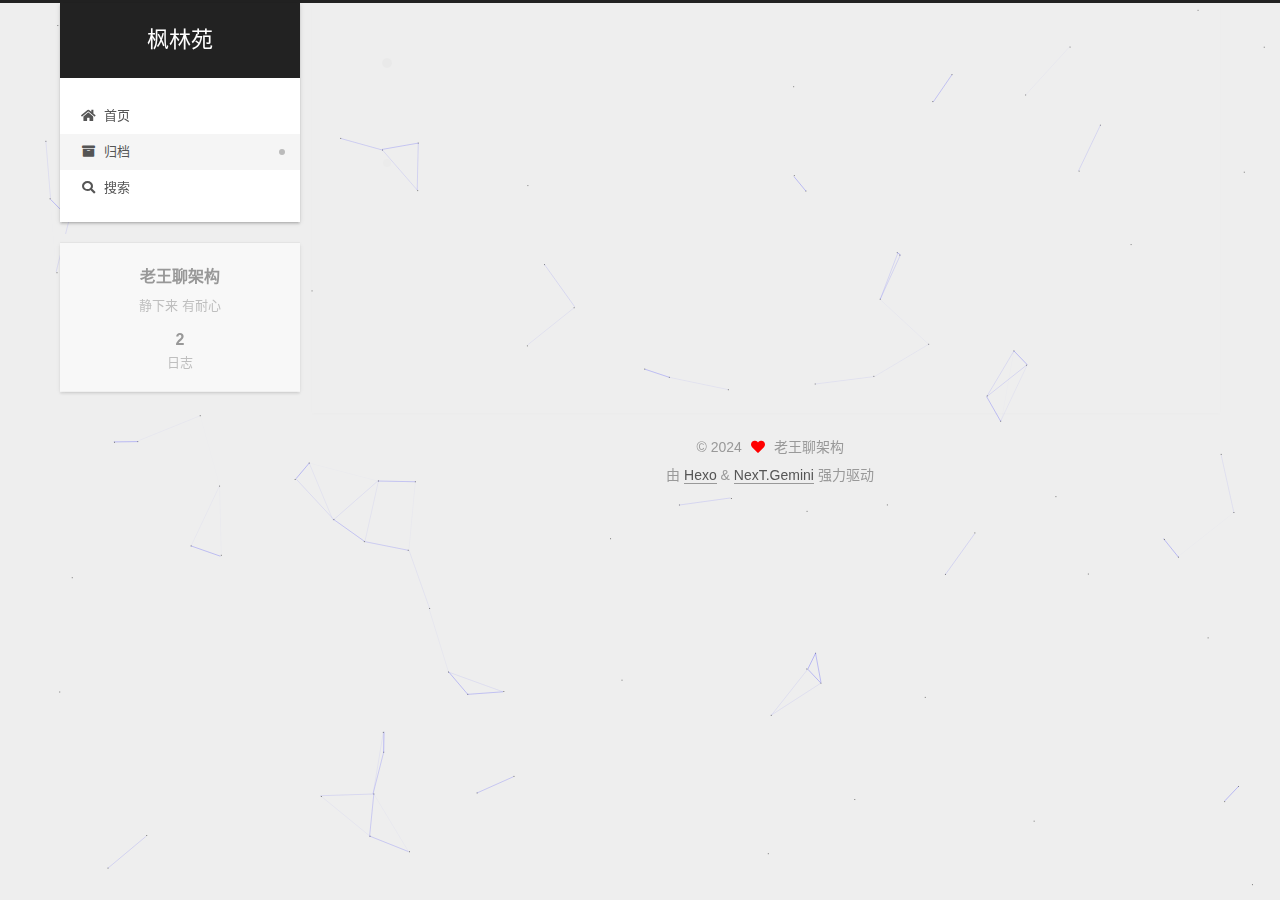
<file: archives/index.html>
<!DOCTYPE html>
<html lang="zh-CN">
<head>
  <meta charset="UTF-8">
<meta name="viewport" content="width=device-width, initial-scale=1, maximum-scale=2">
<meta name="theme-color" content="#222">
<meta name="generator" content="Hexo 7.2.0">
  <link rel="apple-touch-icon" sizes="180x180" href="/images/apple-touch-icon-next.png">
  <link rel="icon" type="image/png" sizes="32x32" href="/images/favicon-32x32-next.png">
  <link rel="icon" type="image/png" sizes="16x16" href="/images/favicon-16x16-next.png">
  <link rel="mask-icon" href="/images/logo.svg" color="#222">

<link rel="stylesheet" href="/css/main.css">


<link rel="stylesheet" href="/lib/font-awesome/css/all.min.css">

<script id="hexo-configurations">
    var NexT = window.NexT || {};
    var CONFIG = {"hostname":"example.com","root":"/","scheme":"Gemini","version":"7.8.0","exturl":false,"sidebar":{"position":"left","display":"post","padding":18,"offset":12,"onmobile":false},"copycode":{"enable":false,"show_result":false,"style":null},"back2top":{"enable":true,"sidebar":false,"scrollpercent":false},"bookmark":{"enable":false,"color":"#222","save":"auto"},"fancybox":false,"mediumzoom":false,"lazyload":false,"pangu":false,"comments":{"style":"tabs","active":null,"storage":true,"lazyload":false,"nav":null},"algolia":{"hits":{"per_page":10},"labels":{"input_placeholder":"Search for Posts","hits_empty":"We didn't find any results for the search: ${query}","hits_stats":"${hits} results found in ${time} ms"}},"localsearch":{"enable":true,"trigger":"manual","top_n_per_article":1,"unescape":false,"preload":false},"motion":{"enable":true,"async":false,"transition":{"post_block":"fadeIn","post_header":"slideDownIn","post_body":"slideDownIn","coll_header":"slideLeftIn","sidebar":"slideUpIn"}},"path":"search.xml"};
  </script>

  <meta name="description" content="静下来 有耐心">
<meta property="og:type" content="website">
<meta property="og:title" content="枫林苑">
<meta property="og:url" content="http://example.com/archives/index.html">
<meta property="og:site_name" content="枫林苑">
<meta property="og:description" content="静下来 有耐心">
<meta property="og:locale" content="zh_CN">
<meta property="article:author" content="老王聊架构">
<meta name="twitter:card" content="summary">

<link rel="canonical" href="http://example.com/archives/">


<script id="page-configurations">
  // https://hexo.io/docs/variables.html
  CONFIG.page = {
    sidebar: "",
    isHome : false,
    isPost : false,
    lang   : 'zh-CN'
  };
</script>

  <title>归档 | 枫林苑</title>
  






  <noscript>
  <style>
  .use-motion .brand,
  .use-motion .menu-item,
  .sidebar-inner,
  .use-motion .post-block,
  .use-motion .pagination,
  .use-motion .comments,
  .use-motion .post-header,
  .use-motion .post-body,
  .use-motion .collection-header { opacity: initial; }

  .use-motion .site-title,
  .use-motion .site-subtitle {
    opacity: initial;
    top: initial;
  }

  .use-motion .logo-line-before i { left: initial; }
  .use-motion .logo-line-after i { right: initial; }
  </style>
</noscript>

</head>

<body itemscope itemtype="http://schema.org/WebPage">
  <div class="container use-motion">
    <div class="headband"></div>

    <header class="header" itemscope itemtype="http://schema.org/WPHeader">
      <div class="header-inner"><div class="site-brand-container">
  <div class="site-nav-toggle">
    <div class="toggle" aria-label="切换导航栏">
      <span class="toggle-line toggle-line-first"></span>
      <span class="toggle-line toggle-line-middle"></span>
      <span class="toggle-line toggle-line-last"></span>
    </div>
  </div>

  <div class="site-meta">

    <a href="/" class="brand" rel="start">
      <span class="logo-line-before"><i></i></span>
      <h1 class="site-title">枫林苑</h1>
      <span class="logo-line-after"><i></i></span>
    </a>
  </div>

  <div class="site-nav-right">
    <div class="toggle popup-trigger">
        <i class="fa fa-search fa-fw fa-lg"></i>
    </div>
  </div>
</div>




<nav class="site-nav">
  <ul id="menu" class="main-menu menu">
        <li class="menu-item menu-item-home">

    <a href="/" rel="section"><i class="fa fa-home fa-fw"></i>首页</a>

  </li>
        <li class="menu-item menu-item-archives">

    <a href="/archives/" rel="section"><i class="fa fa-archive fa-fw"></i>归档</a>

  </li>
      <li class="menu-item menu-item-search">
        <a role="button" class="popup-trigger"><i class="fa fa-search fa-fw"></i>搜索
        </a>
      </li>
  </ul>
</nav>



  <div class="search-pop-overlay">
    <div class="popup search-popup">
        <div class="search-header">
  <span class="search-icon">
    <i class="fa fa-search"></i>
  </span>
  <div class="search-input-container">
    <input autocomplete="off" autocapitalize="off"
           placeholder="搜索..." spellcheck="false"
           type="search" class="search-input">
  </div>
  <span class="popup-btn-close">
    <i class="fa fa-times-circle"></i>
  </span>
</div>
<div id="search-result">
  <div id="no-result">
    <i class="fa fa-spinner fa-pulse fa-5x fa-fw"></i>
  </div>
</div>

    </div>
  </div>

</div>
    </header>

    
  <div class="back-to-top">
    <i class="fa fa-arrow-up"></i>
    <span>0%</span>
  </div>


    <main class="main">
      <div class="main-inner">
        <div class="content-wrap">
          

          <div class="content archive">
            

  
  
  
  <div class="post-block">
    <div class="posts-collapse">
      <div class="collection-title">
        <span class="collection-header">嗯..! 目前共计 2 篇日志。 继续努力。</span>
      </div>

      
    <div class="collection-year">
      <span class="collection-header">2024</span>
    </div>

  <article itemscope itemtype="http://schema.org/Article">
    <header class="post-header">

      <div class="post-meta">
        <time itemprop="dateCreated"
              datetime="2024-05-21T21:59:07+08:00"
              content="2024-05-21">
          05-21
        </time>
      </div>

      <div class="post-title">
          <a class="post-title-link" href="/2024/05/21/test/" itemprop="url">
            <span itemprop="name">测试文章</span>
          </a>
      </div>

    </header>
  </article>

  <article itemscope itemtype="http://schema.org/Article">
    <header class="post-header">

      <div class="post-meta">
        <time itemprop="dateCreated"
              datetime="2024-05-21T21:08:41+08:00"
              content="2024-05-21">
          05-21
        </time>
      </div>

      <div class="post-title">
          <a class="post-title-link" href="/2024/05/21/hello-world/" itemprop="url">
            <span itemprop="name">Hello World</span>
          </a>
      </div>

    </header>
  </article>


    </div>
  </div>
  
  
  

  



          </div>
          

<script>
  window.addEventListener('tabs:register', () => {
    let { activeClass } = CONFIG.comments;
    if (CONFIG.comments.storage) {
      activeClass = localStorage.getItem('comments_active') || activeClass;
    }
    if (activeClass) {
      let activeTab = document.querySelector(`a[href="#comment-${activeClass}"]`);
      if (activeTab) {
        activeTab.click();
      }
    }
  });
  if (CONFIG.comments.storage) {
    window.addEventListener('tabs:click', event => {
      if (!event.target.matches('.tabs-comment .tab-content .tab-pane')) return;
      let commentClass = event.target.classList[1];
      localStorage.setItem('comments_active', commentClass);
    });
  }
</script>

        </div>
          
  
  <div class="toggle sidebar-toggle">
    <span class="toggle-line toggle-line-first"></span>
    <span class="toggle-line toggle-line-middle"></span>
    <span class="toggle-line toggle-line-last"></span>
  </div>

  <aside class="sidebar">
    <div class="sidebar-inner">

      <ul class="sidebar-nav motion-element">
        <li class="sidebar-nav-toc">
          文章目录
        </li>
        <li class="sidebar-nav-overview">
          站点概览
        </li>
      </ul>

      <!--noindex-->
      <div class="post-toc-wrap sidebar-panel">
      </div>
      <!--/noindex-->

      <div class="site-overview-wrap sidebar-panel">
        <div class="site-author motion-element" itemprop="author" itemscope itemtype="http://schema.org/Person">
  <p class="site-author-name" itemprop="name">老王聊架构</p>
  <div class="site-description" itemprop="description">静下来 有耐心</div>
</div>
<div class="site-state-wrap motion-element">
  <nav class="site-state">
      <div class="site-state-item site-state-posts">
          <a href="/archives/">
        
          <span class="site-state-item-count">2</span>
          <span class="site-state-item-name">日志</span>
        </a>
      </div>
  </nav>
</div>



      </div>

    </div>
  </aside>
  <div id="sidebar-dimmer"></div>


      </div>
    </main>

    <footer class="footer">
      <div class="footer-inner">
        

        

<div class="copyright">
  
  &copy; 
  <span itemprop="copyrightYear">2024</span>
  <span class="with-love">
    <i class="fa fa-heart"></i>
  </span>
  <span class="author" itemprop="copyrightHolder">老王聊架构</span>
</div>
  <div class="powered-by">由 <a href="https://hexo.io/" class="theme-link" rel="noopener" target="_blank">Hexo</a> & <a href="https://theme-next.org/" class="theme-link" rel="noopener" target="_blank">NexT.Gemini</a> 强力驱动
  </div>

        








      </div>
    </footer>
  </div>

  
  
  <script color='0,0,255' opacity='0.5' zIndex='-1' count='99' src="/lib/canvas-nest/canvas-nest.min.js"></script>
  <script src="/lib/anime.min.js"></script>
  <script src="/lib/velocity/velocity.min.js"></script>
  <script src="/lib/velocity/velocity.ui.min.js"></script>

<script src="/js/utils.js"></script>

<script src="/js/motion.js"></script>


<script src="/js/schemes/pisces.js"></script>


<script src="/js/next-boot.js"></script>




  




  
<script src="/js/local-search.js"></script>













  

  

</body>
</html>
</file>
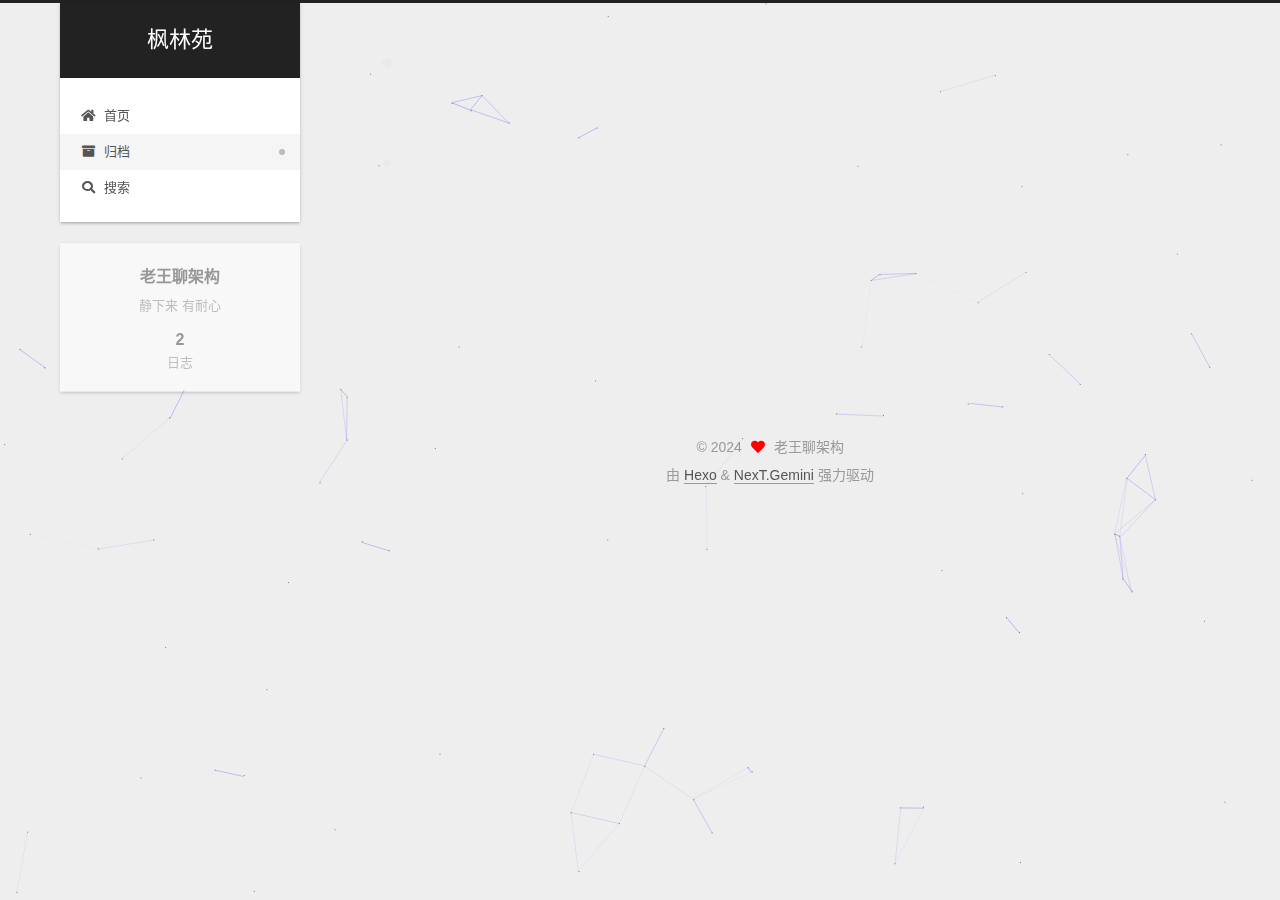
<file: archives/2024/index.html>
<!DOCTYPE html>
<html lang="zh-CN">
<head>
  <meta charset="UTF-8">
<meta name="viewport" content="width=device-width, initial-scale=1, maximum-scale=2">
<meta name="theme-color" content="#222">
<meta name="generator" content="Hexo 7.2.0">
  <link rel="apple-touch-icon" sizes="180x180" href="/images/apple-touch-icon-next.png">
  <link rel="icon" type="image/png" sizes="32x32" href="/images/favicon-32x32-next.png">
  <link rel="icon" type="image/png" sizes="16x16" href="/images/favicon-16x16-next.png">
  <link rel="mask-icon" href="/images/logo.svg" color="#222">

<link rel="stylesheet" href="/css/main.css">


<link rel="stylesheet" href="/lib/font-awesome/css/all.min.css">

<script id="hexo-configurations">
    var NexT = window.NexT || {};
    var CONFIG = {"hostname":"example.com","root":"/","scheme":"Gemini","version":"7.8.0","exturl":false,"sidebar":{"position":"left","display":"post","padding":18,"offset":12,"onmobile":false},"copycode":{"enable":false,"show_result":false,"style":null},"back2top":{"enable":true,"sidebar":false,"scrollpercent":false},"bookmark":{"enable":false,"color":"#222","save":"auto"},"fancybox":false,"mediumzoom":false,"lazyload":false,"pangu":false,"comments":{"style":"tabs","active":null,"storage":true,"lazyload":false,"nav":null},"algolia":{"hits":{"per_page":10},"labels":{"input_placeholder":"Search for Posts","hits_empty":"We didn't find any results for the search: ${query}","hits_stats":"${hits} results found in ${time} ms"}},"localsearch":{"enable":true,"trigger":"manual","top_n_per_article":1,"unescape":false,"preload":false},"motion":{"enable":true,"async":false,"transition":{"post_block":"fadeIn","post_header":"slideDownIn","post_body":"slideDownIn","coll_header":"slideLeftIn","sidebar":"slideUpIn"}},"path":"search.xml"};
  </script>

  <meta name="description" content="静下来 有耐心">
<meta property="og:type" content="website">
<meta property="og:title" content="枫林苑">
<meta property="og:url" content="http://example.com/archives/2024/index.html">
<meta property="og:site_name" content="枫林苑">
<meta property="og:description" content="静下来 有耐心">
<meta property="og:locale" content="zh_CN">
<meta property="article:author" content="老王聊架构">
<meta name="twitter:card" content="summary">

<link rel="canonical" href="http://example.com/archives/2024/">


<script id="page-configurations">
  // https://hexo.io/docs/variables.html
  CONFIG.page = {
    sidebar: "",
    isHome : false,
    isPost : false,
    lang   : 'zh-CN'
  };
</script>

  <title>归档 | 枫林苑</title>
  






  <noscript>
  <style>
  .use-motion .brand,
  .use-motion .menu-item,
  .sidebar-inner,
  .use-motion .post-block,
  .use-motion .pagination,
  .use-motion .comments,
  .use-motion .post-header,
  .use-motion .post-body,
  .use-motion .collection-header { opacity: initial; }

  .use-motion .site-title,
  .use-motion .site-subtitle {
    opacity: initial;
    top: initial;
  }

  .use-motion .logo-line-before i { left: initial; }
  .use-motion .logo-line-after i { right: initial; }
  </style>
</noscript>

</head>

<body itemscope itemtype="http://schema.org/WebPage">
  <div class="container use-motion">
    <div class="headband"></div>

    <header class="header" itemscope itemtype="http://schema.org/WPHeader">
      <div class="header-inner"><div class="site-brand-container">
  <div class="site-nav-toggle">
    <div class="toggle" aria-label="切换导航栏">
      <span class="toggle-line toggle-line-first"></span>
      <span class="toggle-line toggle-line-middle"></span>
      <span class="toggle-line toggle-line-last"></span>
    </div>
  </div>

  <div class="site-meta">

    <a href="/" class="brand" rel="start">
      <span class="logo-line-before"><i></i></span>
      <h1 class="site-title">枫林苑</h1>
      <span class="logo-line-after"><i></i></span>
    </a>
  </div>

  <div class="site-nav-right">
    <div class="toggle popup-trigger">
        <i class="fa fa-search fa-fw fa-lg"></i>
    </div>
  </div>
</div>




<nav class="site-nav">
  <ul id="menu" class="main-menu menu">
        <li class="menu-item menu-item-home">

    <a href="/" rel="section"><i class="fa fa-home fa-fw"></i>首页</a>

  </li>
        <li class="menu-item menu-item-archives">

    <a href="/archives/" rel="section"><i class="fa fa-archive fa-fw"></i>归档</a>

  </li>
      <li class="menu-item menu-item-search">
        <a role="button" class="popup-trigger"><i class="fa fa-search fa-fw"></i>搜索
        </a>
      </li>
  </ul>
</nav>



  <div class="search-pop-overlay">
    <div class="popup search-popup">
        <div class="search-header">
  <span class="search-icon">
    <i class="fa fa-search"></i>
  </span>
  <div class="search-input-container">
    <input autocomplete="off" autocapitalize="off"
           placeholder="搜索..." spellcheck="false"
           type="search" class="search-input">
  </div>
  <span class="popup-btn-close">
    <i class="fa fa-times-circle"></i>
  </span>
</div>
<div id="search-result">
  <div id="no-result">
    <i class="fa fa-spinner fa-pulse fa-5x fa-fw"></i>
  </div>
</div>

    </div>
  </div>

</div>
    </header>

    
  <div class="back-to-top">
    <i class="fa fa-arrow-up"></i>
    <span>0%</span>
  </div>


    <main class="main">
      <div class="main-inner">
        <div class="content-wrap">
          

          <div class="content archive">
            

  
  
  
  <div class="post-block">
    <div class="posts-collapse">
      <div class="collection-title">
        <span class="collection-header">嗯..! 目前共计 2 篇日志。 继续努力。</span>
      </div>

      
    <div class="collection-year">
      <span class="collection-header">2024</span>
    </div>

  <article itemscope itemtype="http://schema.org/Article">
    <header class="post-header">

      <div class="post-meta">
        <time itemprop="dateCreated"
              datetime="2024-05-21T21:59:07+08:00"
              content="2024-05-21">
          05-21
        </time>
      </div>

      <div class="post-title">
          <a class="post-title-link" href="/2024/05/21/test/" itemprop="url">
            <span itemprop="name">测试文章</span>
          </a>
      </div>

    </header>
  </article>

  <article itemscope itemtype="http://schema.org/Article">
    <header class="post-header">

      <div class="post-meta">
        <time itemprop="dateCreated"
              datetime="2024-05-21T21:08:41+08:00"
              content="2024-05-21">
          05-21
        </time>
      </div>

      <div class="post-title">
          <a class="post-title-link" href="/2024/05/21/hello-world/" itemprop="url">
            <span itemprop="name">Hello World</span>
          </a>
      </div>

    </header>
  </article>


    </div>
  </div>
  
  
  

  



          </div>
          

<script>
  window.addEventListener('tabs:register', () => {
    let { activeClass } = CONFIG.comments;
    if (CONFIG.comments.storage) {
      activeClass = localStorage.getItem('comments_active') || activeClass;
    }
    if (activeClass) {
      let activeTab = document.querySelector(`a[href="#comment-${activeClass}"]`);
      if (activeTab) {
        activeTab.click();
      }
    }
  });
  if (CONFIG.comments.storage) {
    window.addEventListener('tabs:click', event => {
      if (!event.target.matches('.tabs-comment .tab-content .tab-pane')) return;
      let commentClass = event.target.classList[1];
      localStorage.setItem('comments_active', commentClass);
    });
  }
</script>

        </div>
          
  
  <div class="toggle sidebar-toggle">
    <span class="toggle-line toggle-line-first"></span>
    <span class="toggle-line toggle-line-middle"></span>
    <span class="toggle-line toggle-line-last"></span>
  </div>

  <aside class="sidebar">
    <div class="sidebar-inner">

      <ul class="sidebar-nav motion-element">
        <li class="sidebar-nav-toc">
          文章目录
        </li>
        <li class="sidebar-nav-overview">
          站点概览
        </li>
      </ul>

      <!--noindex-->
      <div class="post-toc-wrap sidebar-panel">
      </div>
      <!--/noindex-->

      <div class="site-overview-wrap sidebar-panel">
        <div class="site-author motion-element" itemprop="author" itemscope itemtype="http://schema.org/Person">
  <p class="site-author-name" itemprop="name">老王聊架构</p>
  <div class="site-description" itemprop="description">静下来 有耐心</div>
</div>
<div class="site-state-wrap motion-element">
  <nav class="site-state">
      <div class="site-state-item site-state-posts">
          <a href="/archives/">
        
          <span class="site-state-item-count">2</span>
          <span class="site-state-item-name">日志</span>
        </a>
      </div>
  </nav>
</div>



      </div>

    </div>
  </aside>
  <div id="sidebar-dimmer"></div>


      </div>
    </main>

    <footer class="footer">
      <div class="footer-inner">
        

        

<div class="copyright">
  
  &copy; 
  <span itemprop="copyrightYear">2024</span>
  <span class="with-love">
    <i class="fa fa-heart"></i>
  </span>
  <span class="author" itemprop="copyrightHolder">老王聊架构</span>
</div>
  <div class="powered-by">由 <a href="https://hexo.io/" class="theme-link" rel="noopener" target="_blank">Hexo</a> & <a href="https://theme-next.org/" class="theme-link" rel="noopener" target="_blank">NexT.Gemini</a> 强力驱动
  </div>

        








      </div>
    </footer>
  </div>

  
  
  <script color='0,0,255' opacity='0.5' zIndex='-1' count='99' src="/lib/canvas-nest/canvas-nest.min.js"></script>
  <script src="/lib/anime.min.js"></script>
  <script src="/lib/velocity/velocity.min.js"></script>
  <script src="/lib/velocity/velocity.ui.min.js"></script>

<script src="/js/utils.js"></script>

<script src="/js/motion.js"></script>


<script src="/js/schemes/pisces.js"></script>


<script src="/js/next-boot.js"></script>




  




  
<script src="/js/local-search.js"></script>













  

  

</body>
</html>
</file>
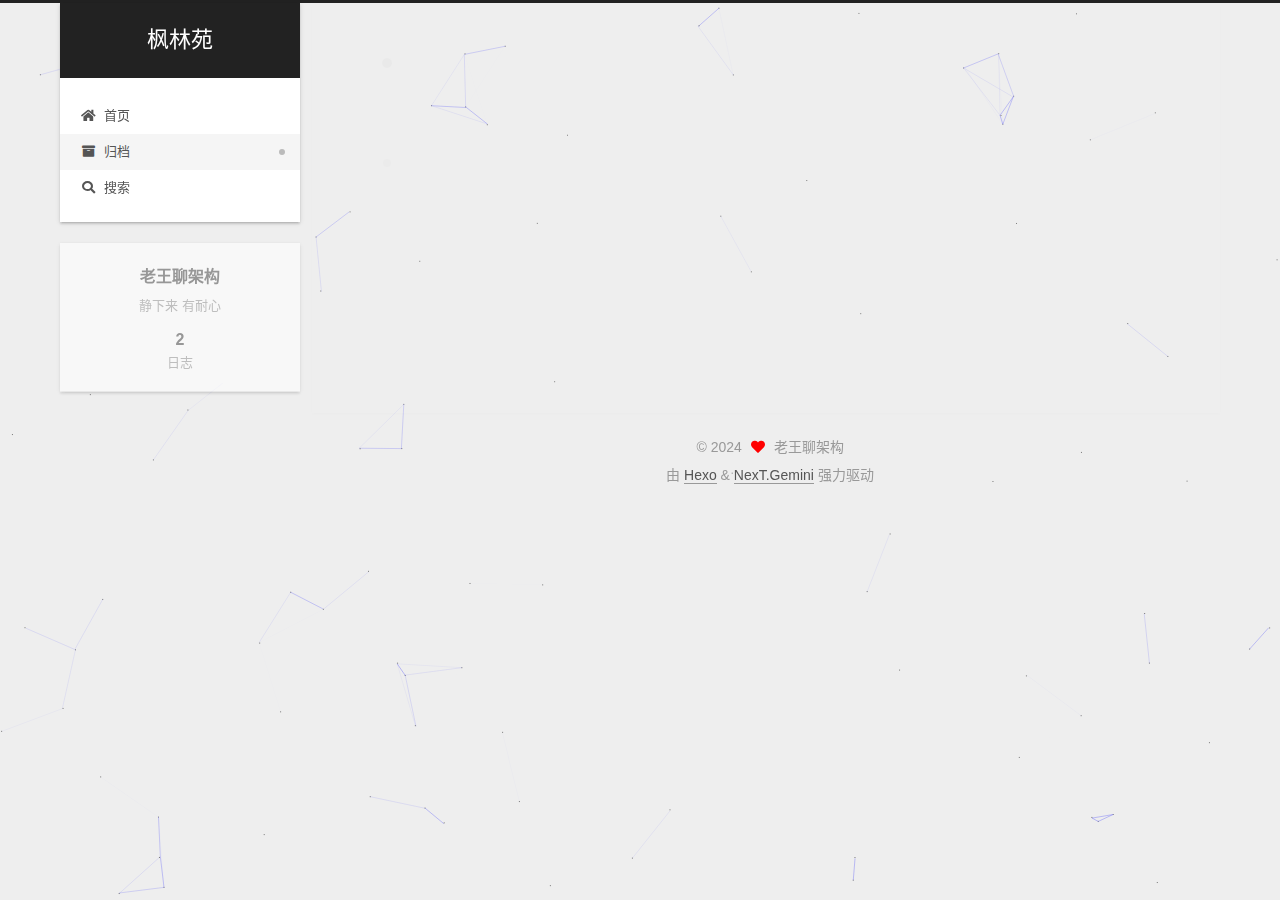
<file: archives/2024/05/index.html>
<!DOCTYPE html>
<html lang="zh-CN">
<head>
  <meta charset="UTF-8">
<meta name="viewport" content="width=device-width, initial-scale=1, maximum-scale=2">
<meta name="theme-color" content="#222">
<meta name="generator" content="Hexo 7.2.0">
  <link rel="apple-touch-icon" sizes="180x180" href="/images/apple-touch-icon-next.png">
  <link rel="icon" type="image/png" sizes="32x32" href="/images/favicon-32x32-next.png">
  <link rel="icon" type="image/png" sizes="16x16" href="/images/favicon-16x16-next.png">
  <link rel="mask-icon" href="/images/logo.svg" color="#222">

<link rel="stylesheet" href="/css/main.css">


<link rel="stylesheet" href="/lib/font-awesome/css/all.min.css">

<script id="hexo-configurations">
    var NexT = window.NexT || {};
    var CONFIG = {"hostname":"example.com","root":"/","scheme":"Gemini","version":"7.8.0","exturl":false,"sidebar":{"position":"left","display":"post","padding":18,"offset":12,"onmobile":false},"copycode":{"enable":false,"show_result":false,"style":null},"back2top":{"enable":true,"sidebar":false,"scrollpercent":false},"bookmark":{"enable":false,"color":"#222","save":"auto"},"fancybox":false,"mediumzoom":false,"lazyload":false,"pangu":false,"comments":{"style":"tabs","active":null,"storage":true,"lazyload":false,"nav":null},"algolia":{"hits":{"per_page":10},"labels":{"input_placeholder":"Search for Posts","hits_empty":"We didn't find any results for the search: ${query}","hits_stats":"${hits} results found in ${time} ms"}},"localsearch":{"enable":true,"trigger":"manual","top_n_per_article":1,"unescape":false,"preload":false},"motion":{"enable":true,"async":false,"transition":{"post_block":"fadeIn","post_header":"slideDownIn","post_body":"slideDownIn","coll_header":"slideLeftIn","sidebar":"slideUpIn"}},"path":"search.xml"};
  </script>

  <meta name="description" content="静下来 有耐心">
<meta property="og:type" content="website">
<meta property="og:title" content="枫林苑">
<meta property="og:url" content="http://example.com/archives/2024/05/index.html">
<meta property="og:site_name" content="枫林苑">
<meta property="og:description" content="静下来 有耐心">
<meta property="og:locale" content="zh_CN">
<meta property="article:author" content="老王聊架构">
<meta name="twitter:card" content="summary">

<link rel="canonical" href="http://example.com/archives/2024/05/">


<script id="page-configurations">
  // https://hexo.io/docs/variables.html
  CONFIG.page = {
    sidebar: "",
    isHome : false,
    isPost : false,
    lang   : 'zh-CN'
  };
</script>

  <title>归档 | 枫林苑</title>
  






  <noscript>
  <style>
  .use-motion .brand,
  .use-motion .menu-item,
  .sidebar-inner,
  .use-motion .post-block,
  .use-motion .pagination,
  .use-motion .comments,
  .use-motion .post-header,
  .use-motion .post-body,
  .use-motion .collection-header { opacity: initial; }

  .use-motion .site-title,
  .use-motion .site-subtitle {
    opacity: initial;
    top: initial;
  }

  .use-motion .logo-line-before i { left: initial; }
  .use-motion .logo-line-after i { right: initial; }
  </style>
</noscript>

</head>

<body itemscope itemtype="http://schema.org/WebPage">
  <div class="container use-motion">
    <div class="headband"></div>

    <header class="header" itemscope itemtype="http://schema.org/WPHeader">
      <div class="header-inner"><div class="site-brand-container">
  <div class="site-nav-toggle">
    <div class="toggle" aria-label="切换导航栏">
      <span class="toggle-line toggle-line-first"></span>
      <span class="toggle-line toggle-line-middle"></span>
      <span class="toggle-line toggle-line-last"></span>
    </div>
  </div>

  <div class="site-meta">

    <a href="/" class="brand" rel="start">
      <span class="logo-line-before"><i></i></span>
      <h1 class="site-title">枫林苑</h1>
      <span class="logo-line-after"><i></i></span>
    </a>
  </div>

  <div class="site-nav-right">
    <div class="toggle popup-trigger">
        <i class="fa fa-search fa-fw fa-lg"></i>
    </div>
  </div>
</div>




<nav class="site-nav">
  <ul id="menu" class="main-menu menu">
        <li class="menu-item menu-item-home">

    <a href="/" rel="section"><i class="fa fa-home fa-fw"></i>首页</a>

  </li>
        <li class="menu-item menu-item-archives">

    <a href="/archives/" rel="section"><i class="fa fa-archive fa-fw"></i>归档</a>

  </li>
      <li class="menu-item menu-item-search">
        <a role="button" class="popup-trigger"><i class="fa fa-search fa-fw"></i>搜索
        </a>
      </li>
  </ul>
</nav>



  <div class="search-pop-overlay">
    <div class="popup search-popup">
        <div class="search-header">
  <span class="search-icon">
    <i class="fa fa-search"></i>
  </span>
  <div class="search-input-container">
    <input autocomplete="off" autocapitalize="off"
           placeholder="搜索..." spellcheck="false"
           type="search" class="search-input">
  </div>
  <span class="popup-btn-close">
    <i class="fa fa-times-circle"></i>
  </span>
</div>
<div id="search-result">
  <div id="no-result">
    <i class="fa fa-spinner fa-pulse fa-5x fa-fw"></i>
  </div>
</div>

    </div>
  </div>

</div>
    </header>

    
  <div class="back-to-top">
    <i class="fa fa-arrow-up"></i>
    <span>0%</span>
  </div>


    <main class="main">
      <div class="main-inner">
        <div class="content-wrap">
          

          <div class="content archive">
            

  
  
  
  <div class="post-block">
    <div class="posts-collapse">
      <div class="collection-title">
        <span class="collection-header">嗯..! 目前共计 2 篇日志。 继续努力。</span>
      </div>

      
    <div class="collection-year">
      <span class="collection-header">2024</span>
    </div>

  <article itemscope itemtype="http://schema.org/Article">
    <header class="post-header">

      <div class="post-meta">
        <time itemprop="dateCreated"
              datetime="2024-05-21T21:59:07+08:00"
              content="2024-05-21">
          05-21
        </time>
      </div>

      <div class="post-title">
          <a class="post-title-link" href="/2024/05/21/test/" itemprop="url">
            <span itemprop="name">测试文章</span>
          </a>
      </div>

    </header>
  </article>

  <article itemscope itemtype="http://schema.org/Article">
    <header class="post-header">

      <div class="post-meta">
        <time itemprop="dateCreated"
              datetime="2024-05-21T21:08:41+08:00"
              content="2024-05-21">
          05-21
        </time>
      </div>

      <div class="post-title">
          <a class="post-title-link" href="/2024/05/21/hello-world/" itemprop="url">
            <span itemprop="name">Hello World</span>
          </a>
      </div>

    </header>
  </article>


    </div>
  </div>
  
  
  

  



          </div>
          

<script>
  window.addEventListener('tabs:register', () => {
    let { activeClass } = CONFIG.comments;
    if (CONFIG.comments.storage) {
      activeClass = localStorage.getItem('comments_active') || activeClass;
    }
    if (activeClass) {
      let activeTab = document.querySelector(`a[href="#comment-${activeClass}"]`);
      if (activeTab) {
        activeTab.click();
      }
    }
  });
  if (CONFIG.comments.storage) {
    window.addEventListener('tabs:click', event => {
      if (!event.target.matches('.tabs-comment .tab-content .tab-pane')) return;
      let commentClass = event.target.classList[1];
      localStorage.setItem('comments_active', commentClass);
    });
  }
</script>

        </div>
          
  
  <div class="toggle sidebar-toggle">
    <span class="toggle-line toggle-line-first"></span>
    <span class="toggle-line toggle-line-middle"></span>
    <span class="toggle-line toggle-line-last"></span>
  </div>

  <aside class="sidebar">
    <div class="sidebar-inner">

      <ul class="sidebar-nav motion-element">
        <li class="sidebar-nav-toc">
          文章目录
        </li>
        <li class="sidebar-nav-overview">
          站点概览
        </li>
      </ul>

      <!--noindex-->
      <div class="post-toc-wrap sidebar-panel">
      </div>
      <!--/noindex-->

      <div class="site-overview-wrap sidebar-panel">
        <div class="site-author motion-element" itemprop="author" itemscope itemtype="http://schema.org/Person">
  <p class="site-author-name" itemprop="name">老王聊架构</p>
  <div class="site-description" itemprop="description">静下来 有耐心</div>
</div>
<div class="site-state-wrap motion-element">
  <nav class="site-state">
      <div class="site-state-item site-state-posts">
          <a href="/archives/">
        
          <span class="site-state-item-count">2</span>
          <span class="site-state-item-name">日志</span>
        </a>
      </div>
  </nav>
</div>



      </div>

    </div>
  </aside>
  <div id="sidebar-dimmer"></div>


      </div>
    </main>

    <footer class="footer">
      <div class="footer-inner">
        

        

<div class="copyright">
  
  &copy; 
  <span itemprop="copyrightYear">2024</span>
  <span class="with-love">
    <i class="fa fa-heart"></i>
  </span>
  <span class="author" itemprop="copyrightHolder">老王聊架构</span>
</div>
  <div class="powered-by">由 <a href="https://hexo.io/" class="theme-link" rel="noopener" target="_blank">Hexo</a> & <a href="https://theme-next.org/" class="theme-link" rel="noopener" target="_blank">NexT.Gemini</a> 强力驱动
  </div>

        








      </div>
    </footer>
  </div>

  
  
  <script color='0,0,255' opacity='0.5' zIndex='-1' count='99' src="/lib/canvas-nest/canvas-nest.min.js"></script>
  <script src="/lib/anime.min.js"></script>
  <script src="/lib/velocity/velocity.min.js"></script>
  <script src="/lib/velocity/velocity.ui.min.js"></script>

<script src="/js/utils.js"></script>

<script src="/js/motion.js"></script>


<script src="/js/schemes/pisces.js"></script>


<script src="/js/next-boot.js"></script>




  




  
<script src="/js/local-search.js"></script>













  

  

</body>
</html>
</file>
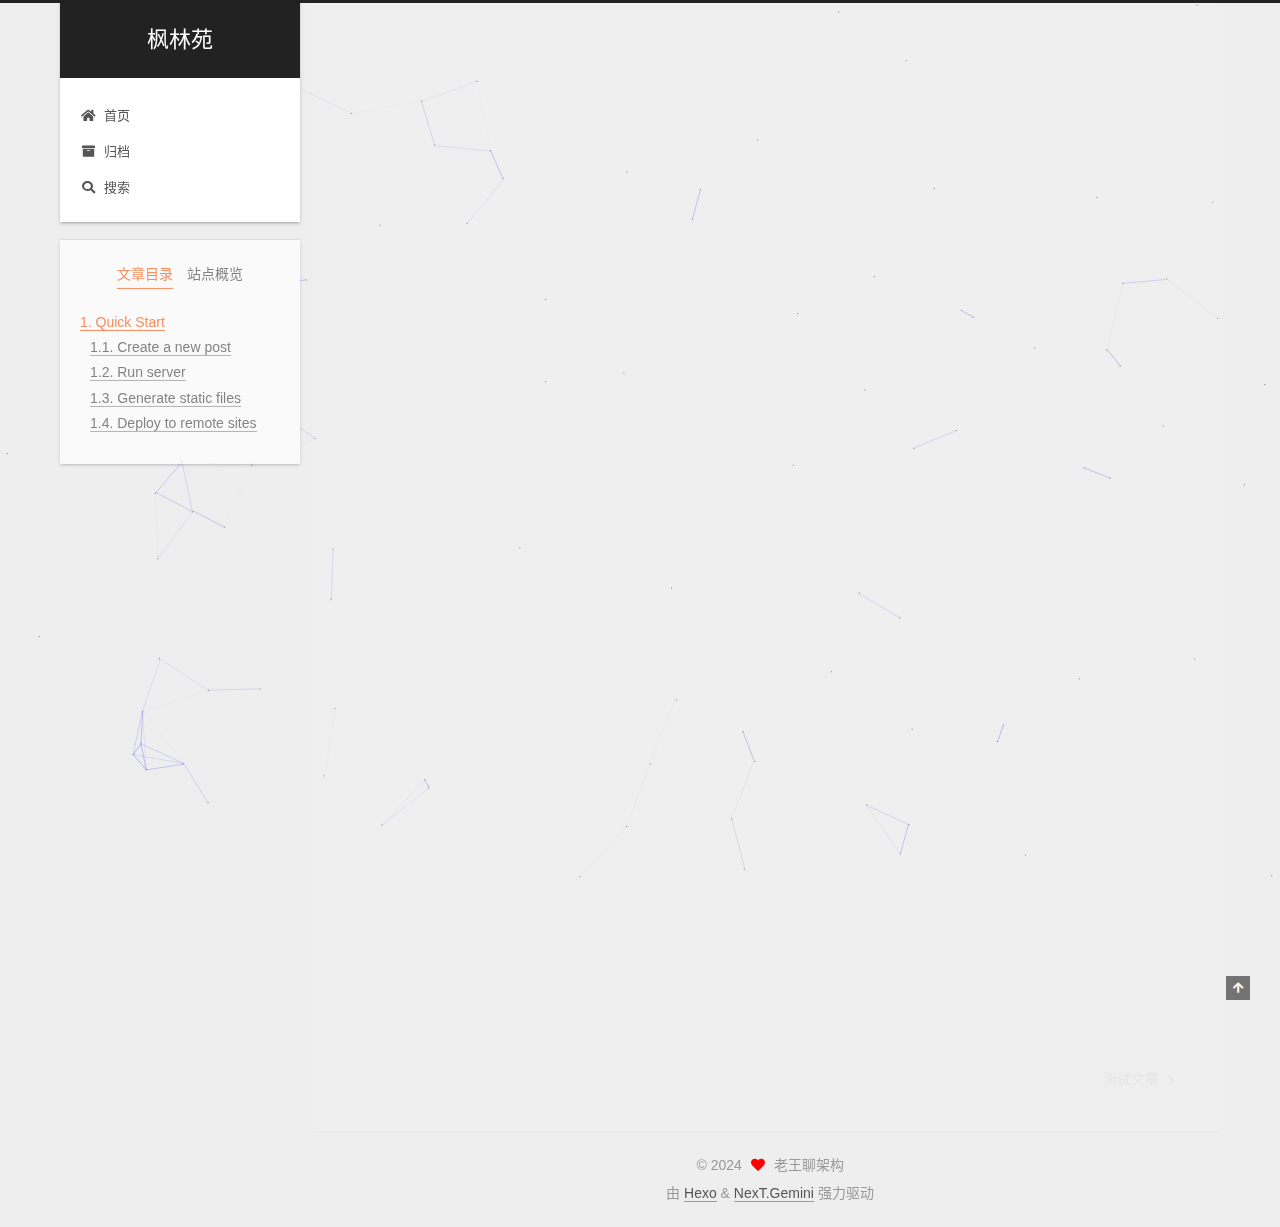
<file: 2024/05/21/hello-world/index.html>
<!DOCTYPE html>
<html lang="zh-CN">
<head>
  <meta charset="UTF-8">
<meta name="viewport" content="width=device-width, initial-scale=1, maximum-scale=2">
<meta name="theme-color" content="#222">
<meta name="generator" content="Hexo 7.2.0">
  <link rel="apple-touch-icon" sizes="180x180" href="/images/apple-touch-icon-next.png">
  <link rel="icon" type="image/png" sizes="32x32" href="/images/favicon-32x32-next.png">
  <link rel="icon" type="image/png" sizes="16x16" href="/images/favicon-16x16-next.png">
  <link rel="mask-icon" href="/images/logo.svg" color="#222">

<link rel="stylesheet" href="/css/main.css">


<link rel="stylesheet" href="/lib/font-awesome/css/all.min.css">

<script id="hexo-configurations">
    var NexT = window.NexT || {};
    var CONFIG = {"hostname":"example.com","root":"/","scheme":"Gemini","version":"7.8.0","exturl":false,"sidebar":{"position":"left","display":"post","padding":18,"offset":12,"onmobile":false},"copycode":{"enable":false,"show_result":false,"style":null},"back2top":{"enable":true,"sidebar":false,"scrollpercent":false},"bookmark":{"enable":false,"color":"#222","save":"auto"},"fancybox":false,"mediumzoom":false,"lazyload":false,"pangu":false,"comments":{"style":"tabs","active":null,"storage":true,"lazyload":false,"nav":null},"algolia":{"hits":{"per_page":10},"labels":{"input_placeholder":"Search for Posts","hits_empty":"We didn't find any results for the search: ${query}","hits_stats":"${hits} results found in ${time} ms"}},"localsearch":{"enable":true,"trigger":"manual","top_n_per_article":1,"unescape":false,"preload":false},"motion":{"enable":true,"async":false,"transition":{"post_block":"fadeIn","post_header":"slideDownIn","post_body":"slideDownIn","coll_header":"slideLeftIn","sidebar":"slideUpIn"}},"path":"search.xml"};
  </script>

  <meta name="description" content="Welcome to Hexo! This is your very first post. Check documentation for more info. If you get any problems when using Hexo, you can find the answer in troubleshooting or you can ask me on GitHub. Quick">
<meta property="og:type" content="article">
<meta property="og:title" content="Hello World">
<meta property="og:url" content="http://example.com/2024/05/21/hello-world/index.html">
<meta property="og:site_name" content="枫林苑">
<meta property="og:description" content="Welcome to Hexo! This is your very first post. Check documentation for more info. If you get any problems when using Hexo, you can find the answer in troubleshooting or you can ask me on GitHub. Quick">
<meta property="og:locale" content="zh_CN">
<meta property="article:published_time" content="2024-05-21T13:08:41.900Z">
<meta property="article:modified_time" content="2024-05-21T13:08:41.900Z">
<meta property="article:author" content="老王聊架构">
<meta name="twitter:card" content="summary">

<link rel="canonical" href="http://example.com/2024/05/21/hello-world/">


<script id="page-configurations">
  // https://hexo.io/docs/variables.html
  CONFIG.page = {
    sidebar: "",
    isHome : false,
    isPost : true,
    lang   : 'zh-CN'
  };
</script>

  <title>Hello World | 枫林苑</title>
  






  <noscript>
  <style>
  .use-motion .brand,
  .use-motion .menu-item,
  .sidebar-inner,
  .use-motion .post-block,
  .use-motion .pagination,
  .use-motion .comments,
  .use-motion .post-header,
  .use-motion .post-body,
  .use-motion .collection-header { opacity: initial; }

  .use-motion .site-title,
  .use-motion .site-subtitle {
    opacity: initial;
    top: initial;
  }

  .use-motion .logo-line-before i { left: initial; }
  .use-motion .logo-line-after i { right: initial; }
  </style>
</noscript>

</head>

<body itemscope itemtype="http://schema.org/WebPage">
  <div class="container use-motion">
    <div class="headband"></div>

    <header class="header" itemscope itemtype="http://schema.org/WPHeader">
      <div class="header-inner"><div class="site-brand-container">
  <div class="site-nav-toggle">
    <div class="toggle" aria-label="切换导航栏">
      <span class="toggle-line toggle-line-first"></span>
      <span class="toggle-line toggle-line-middle"></span>
      <span class="toggle-line toggle-line-last"></span>
    </div>
  </div>

  <div class="site-meta">

    <a href="/" class="brand" rel="start">
      <span class="logo-line-before"><i></i></span>
      <h1 class="site-title">枫林苑</h1>
      <span class="logo-line-after"><i></i></span>
    </a>
  </div>

  <div class="site-nav-right">
    <div class="toggle popup-trigger">
        <i class="fa fa-search fa-fw fa-lg"></i>
    </div>
  </div>
</div>




<nav class="site-nav">
  <ul id="menu" class="main-menu menu">
        <li class="menu-item menu-item-home">

    <a href="/" rel="section"><i class="fa fa-home fa-fw"></i>首页</a>

  </li>
        <li class="menu-item menu-item-archives">

    <a href="/archives/" rel="section"><i class="fa fa-archive fa-fw"></i>归档</a>

  </li>
      <li class="menu-item menu-item-search">
        <a role="button" class="popup-trigger"><i class="fa fa-search fa-fw"></i>搜索
        </a>
      </li>
  </ul>
</nav>



  <div class="search-pop-overlay">
    <div class="popup search-popup">
        <div class="search-header">
  <span class="search-icon">
    <i class="fa fa-search"></i>
  </span>
  <div class="search-input-container">
    <input autocomplete="off" autocapitalize="off"
           placeholder="搜索..." spellcheck="false"
           type="search" class="search-input">
  </div>
  <span class="popup-btn-close">
    <i class="fa fa-times-circle"></i>
  </span>
</div>
<div id="search-result">
  <div id="no-result">
    <i class="fa fa-spinner fa-pulse fa-5x fa-fw"></i>
  </div>
</div>

    </div>
  </div>

</div>
    </header>

    
  <div class="back-to-top">
    <i class="fa fa-arrow-up"></i>
    <span>0%</span>
  </div>


    <main class="main">
      <div class="main-inner">
        <div class="content-wrap">
          

          <div class="content post posts-expand">
            

    
  
  
  <article itemscope itemtype="http://schema.org/Article" class="post-block" lang="zh-CN">
    <link itemprop="mainEntityOfPage" href="http://example.com/2024/05/21/hello-world/">

    <span hidden itemprop="author" itemscope itemtype="http://schema.org/Person">
      <meta itemprop="image" content="/images/avatar.gif">
      <meta itemprop="name" content="老王聊架构">
      <meta itemprop="description" content="静下来 有耐心">
    </span>

    <span hidden itemprop="publisher" itemscope itemtype="http://schema.org/Organization">
      <meta itemprop="name" content="枫林苑">
    </span>
      <header class="post-header">
        <h1 class="post-title" itemprop="name headline">
          Hello World
        </h1>

        <div class="post-meta">
            <span class="post-meta-item">
              <span class="post-meta-item-icon">
                <i class="far fa-calendar"></i>
              </span>
              <span class="post-meta-item-text">发表于</span>

              <time title="创建时间：2024-05-21 21:08:41" itemprop="dateCreated datePublished" datetime="2024-05-21T21:08:41+08:00">2024-05-21</time>
            </span>

          

        </div>
      </header>

    
    
    
    <div class="post-body" itemprop="articleBody">

      
        <p>Welcome to <a target="_blank" rel="noopener" href="https://hexo.io/">Hexo</a>! This is your very first post. Check <a target="_blank" rel="noopener" href="https://hexo.io/docs/">documentation</a> for more info. If you get any problems when using Hexo, you can find the answer in <a target="_blank" rel="noopener" href="https://hexo.io/docs/troubleshooting.html">troubleshooting</a> or you can ask me on <a target="_blank" rel="noopener" href="https://github.com/hexojs/hexo/issues">GitHub</a>.</p>
<h2 id="Quick-Start"><a href="#Quick-Start" class="headerlink" title="Quick Start"></a>Quick Start</h2><h3 id="Create-a-new-post"><a href="#Create-a-new-post" class="headerlink" title="Create a new post"></a>Create a new post</h3><figure class="highlight bash"><table><tr><td class="gutter"><pre><span class="line">1</span><br></pre></td><td class="code"><pre><span class="line">$ hexo new <span class="string">&quot;My New Post&quot;</span></span><br></pre></td></tr></table></figure>

<p>More info: <a target="_blank" rel="noopener" href="https://hexo.io/docs/writing.html">Writing</a></p>
<h3 id="Run-server"><a href="#Run-server" class="headerlink" title="Run server"></a>Run server</h3><figure class="highlight bash"><table><tr><td class="gutter"><pre><span class="line">1</span><br></pre></td><td class="code"><pre><span class="line">$ hexo server</span><br></pre></td></tr></table></figure>

<p>More info: <a target="_blank" rel="noopener" href="https://hexo.io/docs/server.html">Server</a></p>
<h3 id="Generate-static-files"><a href="#Generate-static-files" class="headerlink" title="Generate static files"></a>Generate static files</h3><figure class="highlight bash"><table><tr><td class="gutter"><pre><span class="line">1</span><br></pre></td><td class="code"><pre><span class="line">$ hexo generate</span><br></pre></td></tr></table></figure>

<p>More info: <a target="_blank" rel="noopener" href="https://hexo.io/docs/generating.html">Generating</a></p>
<h3 id="Deploy-to-remote-sites"><a href="#Deploy-to-remote-sites" class="headerlink" title="Deploy to remote sites"></a>Deploy to remote sites</h3><figure class="highlight bash"><table><tr><td class="gutter"><pre><span class="line">1</span><br></pre></td><td class="code"><pre><span class="line">$ hexo deploy</span><br></pre></td></tr></table></figure>

<p>More info: <a target="_blank" rel="noopener" href="https://hexo.io/docs/one-command-deployment.html">Deployment</a></p>

    </div>

    
    
    

      <footer class="post-footer">

        


        
    <div class="post-nav">
      <div class="post-nav-item"></div>
      <div class="post-nav-item">
    <a href="/2024/05/21/test/" rel="next" title="测试文章">
      测试文章 <i class="fa fa-chevron-right"></i>
    </a></div>
    </div>
      </footer>
    
  </article>
  
  
  



          </div>
          

<script>
  window.addEventListener('tabs:register', () => {
    let { activeClass } = CONFIG.comments;
    if (CONFIG.comments.storage) {
      activeClass = localStorage.getItem('comments_active') || activeClass;
    }
    if (activeClass) {
      let activeTab = document.querySelector(`a[href="#comment-${activeClass}"]`);
      if (activeTab) {
        activeTab.click();
      }
    }
  });
  if (CONFIG.comments.storage) {
    window.addEventListener('tabs:click', event => {
      if (!event.target.matches('.tabs-comment .tab-content .tab-pane')) return;
      let commentClass = event.target.classList[1];
      localStorage.setItem('comments_active', commentClass);
    });
  }
</script>

        </div>
          
  
  <div class="toggle sidebar-toggle">
    <span class="toggle-line toggle-line-first"></span>
    <span class="toggle-line toggle-line-middle"></span>
    <span class="toggle-line toggle-line-last"></span>
  </div>

  <aside class="sidebar">
    <div class="sidebar-inner">

      <ul class="sidebar-nav motion-element">
        <li class="sidebar-nav-toc">
          文章目录
        </li>
        <li class="sidebar-nav-overview">
          站点概览
        </li>
      </ul>

      <!--noindex-->
      <div class="post-toc-wrap sidebar-panel">
          <div class="post-toc motion-element"><ol class="nav"><li class="nav-item nav-level-2"><a class="nav-link" href="#Quick-Start"><span class="nav-number">1.</span> <span class="nav-text">Quick Start</span></a><ol class="nav-child"><li class="nav-item nav-level-3"><a class="nav-link" href="#Create-a-new-post"><span class="nav-number">1.1.</span> <span class="nav-text">Create a new post</span></a></li><li class="nav-item nav-level-3"><a class="nav-link" href="#Run-server"><span class="nav-number">1.2.</span> <span class="nav-text">Run server</span></a></li><li class="nav-item nav-level-3"><a class="nav-link" href="#Generate-static-files"><span class="nav-number">1.3.</span> <span class="nav-text">Generate static files</span></a></li><li class="nav-item nav-level-3"><a class="nav-link" href="#Deploy-to-remote-sites"><span class="nav-number">1.4.</span> <span class="nav-text">Deploy to remote sites</span></a></li></ol></li></ol></div>
      </div>
      <!--/noindex-->

      <div class="site-overview-wrap sidebar-panel">
        <div class="site-author motion-element" itemprop="author" itemscope itemtype="http://schema.org/Person">
  <p class="site-author-name" itemprop="name">老王聊架构</p>
  <div class="site-description" itemprop="description">静下来 有耐心</div>
</div>
<div class="site-state-wrap motion-element">
  <nav class="site-state">
      <div class="site-state-item site-state-posts">
          <a href="/archives/">
        
          <span class="site-state-item-count">2</span>
          <span class="site-state-item-name">日志</span>
        </a>
      </div>
  </nav>
</div>



      </div>

    </div>
  </aside>
  <div id="sidebar-dimmer"></div>


      </div>
    </main>

    <footer class="footer">
      <div class="footer-inner">
        

        

<div class="copyright">
  
  &copy; 
  <span itemprop="copyrightYear">2024</span>
  <span class="with-love">
    <i class="fa fa-heart"></i>
  </span>
  <span class="author" itemprop="copyrightHolder">老王聊架构</span>
</div>
  <div class="powered-by">由 <a href="https://hexo.io/" class="theme-link" rel="noopener" target="_blank">Hexo</a> & <a href="https://theme-next.org/" class="theme-link" rel="noopener" target="_blank">NexT.Gemini</a> 强力驱动
  </div>

        








      </div>
    </footer>
  </div>

  
  
  <script color='0,0,255' opacity='0.5' zIndex='-1' count='99' src="/lib/canvas-nest/canvas-nest.min.js"></script>
  <script src="/lib/anime.min.js"></script>
  <script src="/lib/velocity/velocity.min.js"></script>
  <script src="/lib/velocity/velocity.ui.min.js"></script>

<script src="/js/utils.js"></script>

<script src="/js/motion.js"></script>


<script src="/js/schemes/pisces.js"></script>


<script src="/js/next-boot.js"></script>




  




  
<script src="/js/local-search.js"></script>













  

  

</body>
</html>
</file>
<file: css/main.css>
:root {
  --body-bg-color: #eee;
  --content-bg-color: #fff;
  --card-bg-color: #f5f5f5;
  --text-color: #555;
  --blockquote-color: #666;
  --link-color: #555;
  --link-hover-color: #222;
  --brand-color: #fff;
  --brand-hover-color: #fff;
  --table-row-odd-bg-color: #f9f9f9;
  --table-row-hover-bg-color: #f5f5f5;
  --menu-item-bg-color: #f5f5f5;
  --btn-default-bg: #fff;
  --btn-default-color: #555;
  --btn-default-border-color: #555;
  --btn-default-hover-bg: #222;
  --btn-default-hover-color: #fff;
  --btn-default-hover-border-color: #222;
}
html {
  line-height: 1.15; /* 1 */
  -webkit-text-size-adjust: 100%; /* 2 */
}
body {
  margin: 0;
}
main {
  display: block;
}
h1 {
  font-size: 2em;
  margin: 0.67em 0;
}
hr {
  box-sizing: content-box; /* 1 */
  height: 0; /* 1 */
  overflow: visible; /* 2 */
}
pre {
  font-family: monospace, monospace; /* 1 */
  font-size: 1em; /* 2 */
}
a {
  background: transparent;
}
abbr[title] {
  border-bottom: none; /* 1 */
  text-decoration: underline; /* 2 */
  text-decoration: underline dotted; /* 2 */
}
b,
strong {
  font-weight: bolder;
}
code,
kbd,
samp {
  font-family: monospace, monospace; /* 1 */
  font-size: 1em; /* 2 */
}
small {
  font-size: 80%;
}
sub,
sup {
  font-size: 75%;
  line-height: 0;
  position: relative;
  vertical-align: baseline;
}
sub {
  bottom: -0.25em;
}
sup {
  top: -0.5em;
}
img {
  border-style: none;
}
button,
input,
optgroup,
select,
textarea {
  font-family: inherit; /* 1 */
  font-size: 100%; /* 1 */
  line-height: 1.15; /* 1 */
  margin: 0; /* 2 */
}
button,
input {
/* 1 */
  overflow: visible;
}
button,
select {
/* 1 */
  text-transform: none;
}
button,
[type='button'],
[type='reset'],
[type='submit'] {
  -webkit-appearance: button;
}
button::-moz-focus-inner,
[type='button']::-moz-focus-inner,
[type='reset']::-moz-focus-inner,
[type='submit']::-moz-focus-inner {
  border-style: none;
  padding: 0;
}
button:-moz-focusring,
[type='button']:-moz-focusring,
[type='reset']:-moz-focusring,
[type='submit']:-moz-focusring {
  outline: 1px dotted ButtonText;
}
fieldset {
  padding: 0.35em 0.75em 0.625em;
}
legend {
  box-sizing: border-box; /* 1 */
  color: inherit; /* 2 */
  display: table; /* 1 */
  max-width: 100%; /* 1 */
  padding: 0; /* 3 */
  white-space: normal; /* 1 */
}
progress {
  vertical-align: baseline;
}
textarea {
  overflow: auto;
}
[type='checkbox'],
[type='radio'] {
  box-sizing: border-box; /* 1 */
  padding: 0; /* 2 */
}
[type='number']::-webkit-inner-spin-button,
[type='number']::-webkit-outer-spin-button {
  height: auto;
}
[type='search'] {
  outline-offset: -2px; /* 2 */
  -webkit-appearance: textfield; /* 1 */
}
[type='search']::-webkit-search-decoration {
  -webkit-appearance: none;
}
::-webkit-file-upload-button {
  font: inherit; /* 2 */
  -webkit-appearance: button; /* 1 */
}
details {
  display: block;
}
summary {
  display: list-item;
}
template {
  display: none;
}
[hidden] {
  display: none;
}
::selection {
  background: #262a30;
  color: #eee;
}
html,
body {
  height: 100%;
}
body {
  background: var(--body-bg-color);
  color: var(--text-color);
  font-family: 'Lato', "PingFang SC", "Microsoft YaHei", sans-serif;
  font-size: 1em;
  line-height: 2;
}
@media (max-width: 991px) {
  body {
    padding-left: 0 !important;
    padding-right: 0 !important;
  }
}
h1,
h2,
h3,
h4,
h5,
h6 {
  font-family: 'Lato', "PingFang SC", "Microsoft YaHei", sans-serif;
  font-weight: bold;
  line-height: 1.5;
  margin: 20px 0 15px;
}
h1 {
  font-size: 1.5em;
}
h2 {
  font-size: 1.375em;
}
h3 {
  font-size: 1.25em;
}
h4 {
  font-size: 1.125em;
}
h5 {
  font-size: 1em;
}
h6 {
  font-size: 0.875em;
}
p {
  margin: 0 0 20px 0;
}
a,
span.exturl {
  border-bottom: 1px solid #999;
  color: var(--link-color);
  outline: 0;
  text-decoration: none;
  overflow-wrap: break-word;
  word-wrap: break-word;
  cursor: pointer;
}
a:hover,
span.exturl:hover {
  border-bottom-color: var(--link-hover-color);
  color: var(--link-hover-color);
}
iframe,
img,
video {
  display: block;
  margin-left: auto;
  margin-right: auto;
  max-width: 100%;
}
hr {
  background-image: repeating-linear-gradient(-45deg, #ddd, #ddd 4px, transparent 4px, transparent 8px);
  border: 0;
  height: 3px;
  margin: 40px 0;
}
blockquote {
  border-left: 4px solid #ddd;
  color: var(--blockquote-color);
  margin: 0;
  padding: 0 15px;
}
blockquote cite::before {
  content: '-';
  padding: 0 5px;
}
dt {
  font-weight: bold;
}
dd {
  margin: 0;
  padding: 0;
}
kbd {
  background-color: #f5f5f5;
  background-image: linear-gradient(#eee, #fff, #eee);
  border: 1px solid #ccc;
  border-radius: 0.2em;
  box-shadow: 0.1em 0.1em 0.2em rgba(0,0,0,0.1);
  color: #555;
  font-family: inherit;
  padding: 0.1em 0.3em;
  white-space: nowrap;
}
.table-container {
  overflow: auto;
}
table {
  border-collapse: collapse;
  border-spacing: 0;
  font-size: 0.875em;
  margin: 0 0 20px 0;
  width: 100%;
}
tbody tr:nth-of-type(odd) {
  background: var(--table-row-odd-bg-color);
}
tbody tr:hover {
  background: var(--table-row-hover-bg-color);
}
caption,
th,
td {
  font-weight: normal;
  padding: 8px;
  vertical-align: middle;
}
th,
td {
  border: 1px solid #ddd;
  border-bottom: 3px solid #ddd;
}
th {
  font-weight: 700;
  padding-bottom: 10px;
}
td {
  border-bottom-width: 1px;
}
.btn {
  background: var(--btn-default-bg);
  border: 2px solid var(--btn-default-border-color);
  border-radius: 2px;
  color: var(--btn-default-color);
  display: inline-block;
  font-size: 0.875em;
  line-height: 2;
  padding: 0 20px;
  text-decoration: none;
  transition-property: background-color;
  transition-delay: 0s;
  transition-duration: 0.2s;
  transition-timing-function: ease-in-out;
}
.btn:hover {
  background: var(--btn-default-hover-bg);
  border-color: var(--btn-default-hover-border-color);
  color: var(--btn-default-hover-color);
}
.btn + .btn {
  margin: 0 0 8px 8px;
}
.btn .fa-fw {
  text-align: left;
  width: 1.285714285714286em;
}
.toggle {
  line-height: 0;
}
.toggle .toggle-line {
  background: #fff;
  display: inline-block;
  height: 2px;
  left: 0;
  position: relative;
  top: 0;
  transition: all 0.4s;
  vertical-align: top;
  width: 100%;
}
.toggle .toggle-line:not(:first-child) {
  margin-top: 3px;
}
.toggle.toggle-arrow .toggle-line-first {
  left: 50%;
  top: 2px;
  transform: rotate(45deg);
  width: 50%;
}
.toggle.toggle-arrow .toggle-line-middle {
  left: 2px;
  width: 90%;
}
.toggle.toggle-arrow .toggle-line-last {
  left: 50%;
  top: -2px;
  transform: rotate(-45deg);
  width: 50%;
}
.toggle.toggle-close .toggle-line-first {
  transform: rotate(-45deg);
  top: 5px;
}
.toggle.toggle-close .toggle-line-middle {
  opacity: 0;
}
.toggle.toggle-close .toggle-line-last {
  transform: rotate(45deg);
  top: -5px;
}
.highlight,
pre {
  background: #f7f7f7;
  color: #4d4d4c;
  line-height: 1.6;
  margin: 0 auto 20px;
}
pre,
code {
  font-family: consolas, Menlo, monospace, "PingFang SC", "Microsoft YaHei";
}
code {
  background: #eee;
  border-radius: 3px;
  color: #555;
  padding: 2px 4px;
  overflow-wrap: break-word;
  word-wrap: break-word;
}
.highlight *::selection {
  background: #d6d6d6;
}
.highlight pre {
  border: 0;
  margin: 0;
  padding: 10px 0;
}
.highlight table {
  border: 0;
  margin: 0;
  width: auto;
}
.highlight td {
  border: 0;
  padding: 0;
}
.highlight figcaption {
  background: #eff2f3;
  color: #4d4d4c;
  display: flex;
  font-size: 0.875em;
  justify-content: space-between;
  line-height: 1.2;
  padding: 0.5em;
}
.highlight figcaption a {
  color: #4d4d4c;
}
.highlight figcaption a:hover {
  border-bottom-color: #4d4d4c;
}
.highlight .gutter {
  -moz-user-select: none;
  -ms-user-select: none;
  -webkit-user-select: none;
  user-select: none;
}
.highlight .gutter pre {
  background: #eff2f3;
  color: #869194;
  padding-left: 10px;
  padding-right: 10px;
  text-align: right;
}
.highlight .code pre {
  background: #f7f7f7;
  padding-left: 10px;
  width: 100%;
}
.gist table {
  width: auto;
}
.gist table td {
  border: 0;
}
pre {
  overflow: auto;
  padding: 10px;
}
pre code {
  background: none;
  color: #4d4d4c;
  font-size: 0.875em;
  padding: 0;
  text-shadow: none;
}
pre .deletion {
  background: #fdd;
}
pre .addition {
  background: #dfd;
}
pre .meta {
  color: #eab700;
  -moz-user-select: none;
  -ms-user-select: none;
  -webkit-user-select: none;
  user-select: none;
}
pre .comment {
  color: #8e908c;
}
pre .variable,
pre .attribute,
pre .tag,
pre .name,
pre .regexp,
pre .ruby .constant,
pre .xml .tag .title,
pre .xml .pi,
pre .xml .doctype,
pre .html .doctype,
pre .css .id,
pre .css .class,
pre .css .pseudo {
  color: #c82829;
}
pre .number,
pre .preprocessor,
pre .built_in,
pre .builtin-name,
pre .literal,
pre .params,
pre .constant,
pre .command {
  color: #f5871f;
}
pre .ruby .class .title,
pre .css .rules .attribute,
pre .string,
pre .symbol,
pre .value,
pre .inheritance,
pre .header,
pre .ruby .symbol,
pre .xml .cdata,
pre .special,
pre .formula {
  color: #718c00;
}
pre .title,
pre .css .hexcolor {
  color: #3e999f;
}
pre .function,
pre .python .decorator,
pre .python .title,
pre .ruby .function .title,
pre .ruby .title .keyword,
pre .perl .sub,
pre .javascript .title,
pre .coffeescript .title {
  color: #4271ae;
}
pre .keyword,
pre .javascript .function {
  color: #8959a8;
}
.blockquote-center {
  border-left: none;
  margin: 40px 0;
  padding: 0;
  position: relative;
  text-align: center;
}
.blockquote-center .fa {
  display: block;
  opacity: 0.6;
  position: absolute;
  width: 100%;
}
.blockquote-center .fa-quote-left {
  border-top: 1px solid #ccc;
  text-align: left;
  top: -20px;
}
.blockquote-center .fa-quote-right {
  border-bottom: 1px solid #ccc;
  text-align: right;
  bottom: -20px;
}
.blockquote-center p,
.blockquote-center div {
  text-align: center;
}
.post-body .group-picture img {
  margin: 0 auto;
  padding: 0 3px;
}
.group-picture-row {
  margin-bottom: 6px;
  overflow: hidden;
}
.group-picture-column {
  float: left;
  margin-bottom: 10px;
}
.post-body .label {
  color: #555;
  display: inline;
  padding: 0 2px;
}
.post-body .label.default {
  background: #f0f0f0;
}
.post-body .label.primary {
  background: #efe6f7;
}
.post-body .label.info {
  background: #e5f2f8;
}
.post-body .label.success {
  background: #e7f4e9;
}
.post-body .label.warning {
  background: #fcf6e1;
}
.post-body .label.danger {
  background: #fae8eb;
}
.post-body .tabs {
  margin-bottom: 20px;
}
.post-body .tabs,
.tabs-comment {
  display: block;
  padding-top: 10px;
  position: relative;
}
.post-body .tabs ul.nav-tabs,
.tabs-comment ul.nav-tabs {
  display: flex;
  flex-wrap: wrap;
  margin: 0;
  margin-bottom: -1px;
  padding: 0;
}
@media (max-width: 413px) {
  .post-body .tabs ul.nav-tabs,
  .tabs-comment ul.nav-tabs {
    display: block;
    margin-bottom: 5px;
  }
}
.post-body .tabs ul.nav-tabs li.tab,
.tabs-comment ul.nav-tabs li.tab {
  border-bottom: 1px solid #ddd;
  border-left: 1px solid transparent;
  border-right: 1px solid transparent;
  border-top: 3px solid transparent;
  flex-grow: 1;
  list-style-type: none;
  border-radius: 0 0 0 0;
}
@media (max-width: 413px) {
  .post-body .tabs ul.nav-tabs li.tab,
  .tabs-comment ul.nav-tabs li.tab {
    border-bottom: 1px solid transparent;
    border-left: 3px solid transparent;
    border-right: 1px solid transparent;
    border-top: 1px solid transparent;
  }
}
@media (max-width: 413px) {
  .post-body .tabs ul.nav-tabs li.tab,
  .tabs-comment ul.nav-tabs li.tab {
    border-radius: 0;
  }
}
.post-body .tabs ul.nav-tabs li.tab a,
.tabs-comment ul.nav-tabs li.tab a {
  border-bottom: initial;
  display: block;
  line-height: 1.8;
  outline: 0;
  padding: 0.25em 0.75em;
  text-align: center;
  transition-delay: 0s;
  transition-duration: 0.2s;
  transition-timing-function: ease-out;
}
.post-body .tabs ul.nav-tabs li.tab a i,
.tabs-comment ul.nav-tabs li.tab a i {
  width: 1.285714285714286em;
}
.post-body .tabs ul.nav-tabs li.tab.active,
.tabs-comment ul.nav-tabs li.tab.active {
  border-bottom: 1px solid transparent;
  border-left: 1px solid #ddd;
  border-right: 1px solid #ddd;
  border-top: 3px solid #fc6423;
}
@media (max-width: 413px) {
  .post-body .tabs ul.nav-tabs li.tab.active,
  .tabs-comment ul.nav-tabs li.tab.active {
    border-bottom: 1px solid #ddd;
    border-left: 3px solid #fc6423;
    border-right: 1px solid #ddd;
    border-top: 1px solid #ddd;
  }
}
.post-body .tabs ul.nav-tabs li.tab.active a,
.tabs-comment ul.nav-tabs li.tab.active a {
  color: var(--link-color);
  cursor: default;
}
.post-body .tabs .tab-content .tab-pane,
.tabs-comment .tab-content .tab-pane {
  border: 1px solid #ddd;
  border-top: 0;
  padding: 20px 20px 0 20px;
  border-radius: 0;
}
.post-body .tabs .tab-content .tab-pane:not(.active),
.tabs-comment .tab-content .tab-pane:not(.active) {
  display: none;
}
.post-body .tabs .tab-content .tab-pane.active,
.tabs-comment .tab-content .tab-pane.active {
  display: block;
}
.post-body .tabs .tab-content .tab-pane.active:nth-of-type(1),
.tabs-comment .tab-content .tab-pane.active:nth-of-type(1) {
  border-radius: 0 0 0 0;
}
@media (max-width: 413px) {
  .post-body .tabs .tab-content .tab-pane.active:nth-of-type(1),
  .tabs-comment .tab-content .tab-pane.active:nth-of-type(1) {
    border-radius: 0;
  }
}
.post-body .note {
  border-radius: 3px;
  margin-bottom: 20px;
  padding: 1em;
  position: relative;
  border: 1px solid #eee;
  border-left-width: 5px;
}
.post-body .note h2,
.post-body .note h3,
.post-body .note h4,
.post-body .note h5,
.post-body .note h6 {
  margin-top: 0;
  border-bottom: initial;
  margin-bottom: 0;
  padding-top: 0;
}
.post-body .note p:first-child,
.post-body .note ul:first-child,
.post-body .note ol:first-child,
.post-body .note table:first-child,
.post-body .note pre:first-child,
.post-body .note blockquote:first-child,
.post-body .note img:first-child {
  margin-top: 0;
}
.post-body .note p:last-child,
.post-body .note ul:last-child,
.post-body .note ol:last-child,
.post-body .note table:last-child,
.post-body .note pre:last-child,
.post-body .note blockquote:last-child,
.post-body .note img:last-child {
  margin-bottom: 0;
}
.post-body .note.default {
  border-left-color: #777;
}
.post-body .note.default h2,
.post-body .note.default h3,
.post-body .note.default h4,
.post-body .note.default h5,
.post-body .note.default h6 {
  color: #777;
}
.post-body .note.primary {
  border-left-color: #6f42c1;
}
.post-body .note.primary h2,
.post-body .note.primary h3,
.post-body .note.primary h4,
.post-body .note.primary h5,
.post-body .note.primary h6 {
  color: #6f42c1;
}
.post-body .note.info {
  border-left-color: #428bca;
}
.post-body .note.info h2,
.post-body .note.info h3,
.post-body .note.info h4,
.post-body .note.info h5,
.post-body .note.info h6 {
  color: #428bca;
}
.post-body .note.success {
  border-left-color: #5cb85c;
}
.post-body .note.success h2,
.post-body .note.success h3,
.post-body .note.success h4,
.post-body .note.success h5,
.post-body .note.success h6 {
  color: #5cb85c;
}
.post-body .note.warning {
  border-left-color: #f0ad4e;
}
.post-body .note.warning h2,
.post-body .note.warning h3,
.post-body .note.warning h4,
.post-body .note.warning h5,
.post-body .note.warning h6 {
  color: #f0ad4e;
}
.post-body .note.danger {
  border-left-color: #d9534f;
}
.post-body .note.danger h2,
.post-body .note.danger h3,
.post-body .note.danger h4,
.post-body .note.danger h5,
.post-body .note.danger h6 {
  color: #d9534f;
}
.pagination .prev,
.pagination .next,
.pagination .page-number,
.pagination .space {
  display: inline-block;
  margin: 0 10px;
  padding: 0 11px;
  position: relative;
  top: -1px;
}
@media (max-width: 767px) {
  .pagination .prev,
  .pagination .next,
  .pagination .page-number,
  .pagination .space {
    margin: 0 5px;
  }
}
.pagination {
  border-top: 1px solid #eee;
  margin: 120px 0 0;
  text-align: center;
}
.pagination .prev,
.pagination .next,
.pagination .page-number {
  border-bottom: 0;
  border-top: 1px solid #eee;
  transition-property: border-color;
  transition-delay: 0s;
  transition-duration: 0.2s;
  transition-timing-function: ease-in-out;
}
.pagination .prev:hover,
.pagination .next:hover,
.pagination .page-number:hover {
  border-top-color: #222;
}
.pagination .space {
  margin: 0;
  padding: 0;
}
.pagination .prev {
  margin-left: 0;
}
.pagination .next {
  margin-right: 0;
}
.pagination .page-number.current {
  background: #ccc;
  border-top-color: #ccc;
  color: #fff;
}
@media (max-width: 767px) {
  .pagination {
    border-top: none;
  }
  .pagination .prev,
  .pagination .next,
  .pagination .page-number {
    border-bottom: 1px solid #eee;
    border-top: 0;
    margin-bottom: 10px;
    padding: 0 10px;
  }
  .pagination .prev:hover,
  .pagination .next:hover,
  .pagination .page-number:hover {
    border-bottom-color: #222;
  }
}
.comments {
  margin-top: 60px;
  overflow: hidden;
}
.comment-button-group {
  display: flex;
  flex-wrap: wrap-reverse;
  justify-content: center;
  margin: 1em 0;
}
.comment-button-group .comment-button {
  margin: 0.1em 0.2em;
}
.comment-button-group .comment-button.active {
  background: var(--btn-default-hover-bg);
  border-color: var(--btn-default-hover-border-color);
  color: var(--btn-default-hover-color);
}
.comment-position {
  display: none;
}
.comment-position.active {
  display: block;
}
.tabs-comment {
  background: var(--content-bg-color);
  margin-top: 4em;
  padding-top: 0;
}
.tabs-comment .comments {
  border: 0;
  box-shadow: none;
  margin-top: 0;
  padding-top: 0;
}
.container {
  min-height: 100%;
  position: relative;
}
.main-inner {
  margin: 0 auto;
  width: calc(100% - 20px);
}
@media (min-width: 1200px) {
  .main-inner {
    width: 1160px;
  }
}
@media (min-width: 1600px) {
  .main-inner {
    width: 73%;
  }
}
@media (max-width: 767px) {
  .content-wrap {
    padding: 0 20px;
  }
}
.header {
  background: transparent;
}
.header-inner {
  margin: 0 auto;
  width: calc(100% - 20px);
}
@media (min-width: 1200px) {
  .header-inner {
    width: 1160px;
  }
}
@media (min-width: 1600px) {
  .header-inner {
    width: 73%;
  }
}
.site-brand-container {
  display: flex;
  flex-shrink: 0;
  padding: 0 10px;
}
.headband {
  background: #222;
  height: 3px;
}
.site-meta {
  flex-grow: 1;
  text-align: center;
}
@media (max-width: 767px) {
  .site-meta {
    text-align: center;
  }
}
.brand {
  border-bottom: none;
  color: var(--brand-color);
  display: inline-block;
  line-height: 1.375em;
  padding: 0 40px;
  position: relative;
}
.brand:hover {
  color: var(--brand-hover-color);
}
.site-title {
  font-family: 'Lato', "PingFang SC", "Microsoft YaHei", sans-serif;
  font-size: 1.375em;
  font-weight: normal;
  margin: 0;
}
.site-subtitle {
  color: #ddd;
  font-size: 0.8125em;
  margin: 10px 0;
}
.use-motion .brand {
  opacity: 0;
}
.use-motion .site-title,
.use-motion .site-subtitle,
.use-motion .custom-logo-image {
  opacity: 0;
  position: relative;
  top: -10px;
}
.site-nav-toggle,
.site-nav-right {
  display: none;
}
@media (max-width: 767px) {
  .site-nav-toggle,
  .site-nav-right {
    display: flex;
    flex-direction: column;
    justify-content: center;
  }
}
.site-nav-toggle .toggle,
.site-nav-right .toggle {
  color: var(--text-color);
  padding: 10px;
  width: 22px;
}
.site-nav-toggle .toggle .toggle-line,
.site-nav-right .toggle .toggle-line {
  background: var(--text-color);
  border-radius: 1px;
}
.site-nav {
  display: block;
}
@media (max-width: 767px) {
  .site-nav {
    clear: both;
    display: none;
  }
}
.site-nav.site-nav-on {
  display: block;
}
.menu {
  margin-top: 20px;
  padding-left: 0;
  text-align: center;
}
.menu-item {
  display: inline-block;
  list-style: none;
  margin: 0 10px;
}
@media (max-width: 767px) {
  .menu-item {
    display: block;
    margin-top: 10px;
  }
  .menu-item.menu-item-search {
    display: none;
  }
}
.menu-item a,
.menu-item span.exturl {
  border-bottom: 0;
  display: block;
  font-size: 0.8125em;
  transition-property: border-color;
  transition-delay: 0s;
  transition-duration: 0.2s;
  transition-timing-function: ease-in-out;
}
@media (hover: none) {
  .menu-item a:hover,
  .menu-item span.exturl:hover {
    border-bottom-color: transparent !important;
  }
}
.menu-item .fa,
.menu-item .fab,
.menu-item .far,
.menu-item .fas {
  margin-right: 8px;
}
.menu-item .badge {
  display: inline-block;
  font-weight: bold;
  line-height: 1;
  margin-left: 0.35em;
  margin-top: 0.35em;
  text-align: center;
  white-space: nowrap;
}
@media (max-width: 767px) {
  .menu-item .badge {
    float: right;
    margin-left: 0;
  }
}
.menu-item-active a,
.menu .menu-item a:hover,
.menu .menu-item span.exturl:hover {
  background: var(--menu-item-bg-color);
}
.use-motion .menu-item {
  opacity: 0;
}
.sidebar {
  background: #222;
  bottom: 0;
  box-shadow: inset 0 2px 6px #000;
  position: fixed;
  top: 0;
}
@media (max-width: 991px) {
  .sidebar {
    display: none;
  }
}
.sidebar-inner {
  color: #999;
  padding: 18px 10px;
  text-align: center;
}
.cc-license {
  margin-top: 10px;
  text-align: center;
}
.cc-license .cc-opacity {
  border-bottom: none;
  opacity: 0.7;
}
.cc-license .cc-opacity:hover {
  opacity: 0.9;
}
.cc-license img {
  display: inline-block;
}
.site-author-image {
  border: 1px solid #eee;
  display: block;
  margin: 0 auto;
  max-width: 120px;
  padding: 2px;
}
.site-author-name {
  color: var(--text-color);
  font-weight: 600;
  margin: 0;
  text-align: center;
}
.site-description {
  color: #999;
  font-size: 0.8125em;
  margin-top: 0;
  text-align: center;
}
.links-of-author {
  margin-top: 15px;
}
.links-of-author a,
.links-of-author span.exturl {
  border-bottom-color: #555;
  display: inline-block;
  font-size: 0.8125em;
  margin-bottom: 10px;
  margin-right: 10px;
  vertical-align: middle;
}
.links-of-author a::before,
.links-of-author span.exturl::before {
  background: #fff;
  border-radius: 50%;
  content: ' ';
  display: inline-block;
  height: 4px;
  margin-right: 3px;
  vertical-align: middle;
  width: 4px;
}
.sidebar-button {
  margin-top: 15px;
}
.sidebar-button a {
  border: 1px solid #fc6423;
  border-radius: 4px;
  color: #fc6423;
  display: inline-block;
  padding: 0 15px;
}
.sidebar-button a .fa,
.sidebar-button a .fab,
.sidebar-button a .far,
.sidebar-button a .fas {
  margin-right: 5px;
}
.sidebar-button a:hover {
  background: #fc6423;
  border: 1px solid #fc6423;
  color: #fff;
}
.sidebar-button a:hover .fa,
.sidebar-button a:hover .fab,
.sidebar-button a:hover .far,
.sidebar-button a:hover .fas {
  color: #fff;
}
.links-of-blogroll {
  font-size: 0.8125em;
  margin-top: 10px;
}
.links-of-blogroll-title {
  font-size: 0.875em;
  font-weight: 600;
  margin-top: 0;
}
.links-of-blogroll-list {
  list-style: none;
  margin: 0;
  padding: 0;
}
#sidebar-dimmer {
  display: none;
}
@media (max-width: 767px) {
  #sidebar-dimmer {
    background: #000;
    display: block;
    height: 100%;
    left: 100%;
    opacity: 0;
    position: fixed;
    top: 0;
    width: 100%;
    z-index: 1100;
  }
  .sidebar-active + #sidebar-dimmer {
    opacity: 0.7;
    transform: translateX(-100%);
    transition: opacity 0.5s;
  }
}
.sidebar-nav {
  margin: 0;
  padding-bottom: 20px;
  padding-left: 0;
}
.sidebar-nav li {
  border-bottom: 1px solid transparent;
  color: var(--text-color);
  cursor: pointer;
  display: inline-block;
  font-size: 0.875em;
}
.sidebar-nav li.sidebar-nav-overview {
  margin-left: 10px;
}
.sidebar-nav li:hover {
  color: #fc6423;
}
.sidebar-nav .sidebar-nav-active {
  border-bottom-color: #fc6423;
  color: #fc6423;
}
.sidebar-nav .sidebar-nav-active:hover {
  color: #fc6423;
}
.sidebar-panel {
  display: none;
  overflow-x: hidden;
  overflow-y: auto;
}
.sidebar-panel-active {
  display: block;
}
.sidebar-toggle {
  background: #222;
  bottom: 45px;
  cursor: pointer;
  height: 14px;
  left: 30px;
  padding: 5px;
  position: fixed;
  width: 14px;
  z-index: 1300;
}
@media (max-width: 991px) {
  .sidebar-toggle {
    left: 20px;
    opacity: 0.8;
    display: none;
  }
}
.sidebar-toggle:hover .toggle-line {
  background: #fc6423;
}
.post-toc {
  font-size: 0.875em;
}
.post-toc ol {
  list-style: none;
  margin: 0;
  padding: 0 2px 5px 10px;
  text-align: left;
}
.post-toc ol > ol {
  padding-left: 0;
}
.post-toc ol a {
  transition-property: all;
  transition-delay: 0s;
  transition-duration: 0.2s;
  transition-timing-function: ease-in-out;
}
.post-toc .nav-item {
  line-height: 1.8;
  overflow: hidden;
  text-overflow: ellipsis;
  white-space: nowrap;
}
.post-toc .nav .nav-child {
  display: none;
}
.post-toc .nav .active > .nav-child {
  display: block;
}
.post-toc .nav .active-current > .nav-child {
  display: block;
}
.post-toc .nav .active-current > .nav-child > .nav-item {
  display: block;
}
.post-toc .nav .active > a {
  border-bottom-color: #fc6423;
  color: #fc6423;
}
.post-toc .nav .active-current > a {
  color: #fc6423;
}
.post-toc .nav .active-current > a:hover {
  color: #fc6423;
}
.site-state {
  display: flex;
  justify-content: center;
  line-height: 1.4;
  margin-top: 10px;
  overflow: hidden;
  text-align: center;
  white-space: nowrap;
}
.site-state-item {
  padding: 0 15px;
}
.site-state-item:not(:first-child) {
  border-left: 1px solid #eee;
}
.site-state-item a {
  border-bottom: none;
}
.site-state-item-count {
  display: block;
  font-size: 1em;
  font-weight: 600;
  text-align: center;
}
.site-state-item-name {
  color: #999;
  font-size: 0.8125em;
}
.footer {
  color: #999;
  font-size: 0.875em;
  padding: 20px 0;
}
.footer.footer-fixed {
  bottom: 0;
  left: 0;
  position: absolute;
  right: 0;
}
.footer-inner {
  box-sizing: border-box;
  margin: 0 auto;
  text-align: center;
  width: calc(100% - 20px);
}
@media (min-width: 1200px) {
  .footer-inner {
    width: 1160px;
  }
}
@media (min-width: 1600px) {
  .footer-inner {
    width: 73%;
  }
}
.languages {
  display: inline-block;
  font-size: 1.125em;
  position: relative;
}
.languages .lang-select-label span {
  margin: 0 0.5em;
}
.languages .lang-select {
  height: 100%;
  left: 0;
  opacity: 0;
  position: absolute;
  top: 0;
  width: 100%;
}
.with-love {
  color: #ff0000;
  display: inline-block;
  margin: 0 5px;
}
.powered-by,
.theme-info {
  display: inline-block;
}
@-moz-keyframes iconAnimate {
  0%, 100% {
    transform: scale(1);
  }
  10%, 30% {
    transform: scale(0.9);
  }
  20%, 40%, 60%, 80% {
    transform: scale(1.1);
  }
  50%, 70% {
    transform: scale(1.1);
  }
}
@-webkit-keyframes iconAnimate {
  0%, 100% {
    transform: scale(1);
  }
  10%, 30% {
    transform: scale(0.9);
  }
  20%, 40%, 60%, 80% {
    transform: scale(1.1);
  }
  50%, 70% {
    transform: scale(1.1);
  }
}
@-o-keyframes iconAnimate {
  0%, 100% {
    transform: scale(1);
  }
  10%, 30% {
    transform: scale(0.9);
  }
  20%, 40%, 60%, 80% {
    transform: scale(1.1);
  }
  50%, 70% {
    transform: scale(1.1);
  }
}
@keyframes iconAnimate {
  0%, 100% {
    transform: scale(1);
  }
  10%, 30% {
    transform: scale(0.9);
  }
  20%, 40%, 60%, 80% {
    transform: scale(1.1);
  }
  50%, 70% {
    transform: scale(1.1);
  }
}
.back-to-top {
  font-size: 12px;
  text-align: center;
  transition-delay: 0s;
  transition-duration: 0.2s;
  transition-timing-function: ease-in-out;
}
.back-to-top {
  background: #222;
  bottom: -100px;
  box-sizing: border-box;
  color: #fff;
  cursor: pointer;
  left: 30px;
  opacity: 0.6;
  padding: 0 6px;
  position: fixed;
  transition-property: bottom;
  z-index: 1300;
  width: 24px;
}
.back-to-top span {
  display: none;
}
.back-to-top:hover {
  color: #fc6423;
}
.back-to-top.back-to-top-on {
  bottom: 30px;
}
@media (max-width: 991px) {
  .back-to-top {
    left: 20px;
    opacity: 0.8;
  }
}
.post-body {
  font-family: 'Lato', "PingFang SC", "Microsoft YaHei", sans-serif;
  overflow-wrap: break-word;
  word-wrap: break-word;
}
@media (min-width: 1200px) {
  .post-body {
    font-size: 1.125em;
  }
}
.post-body .exturl .fa {
  font-size: 0.875em;
  margin-left: 4px;
}
.post-body .image-caption,
.post-body .figure .caption {
  color: #999;
  font-size: 0.875em;
  font-weight: bold;
  line-height: 1;
  margin: -20px auto 15px;
  text-align: center;
}
.post-sticky-flag {
  display: inline-block;
  transform: rotate(30deg);
}
.post-button {
  margin-top: 40px;
  text-align: center;
}
.use-motion .post-block,
.use-motion .pagination,
.use-motion .comments {
  opacity: 0;
}
.use-motion .post-header {
  opacity: 0;
}
.use-motion .post-body {
  opacity: 0;
}
.use-motion .collection-header {
  opacity: 0;
}
.posts-collapse {
  margin-left: 35px;
  position: relative;
}
@media (max-width: 767px) {
  .posts-collapse {
    margin-left: 0px;
    margin-right: 0px;
  }
}
.posts-collapse .collection-title {
  font-size: 1.125em;
  position: relative;
}
.posts-collapse .collection-title::before {
  background: #999;
  border: 1px solid #fff;
  border-radius: 50%;
  content: ' ';
  height: 10px;
  left: 0;
  margin-left: -6px;
  margin-top: -4px;
  position: absolute;
  top: 50%;
  width: 10px;
}
.posts-collapse .collection-year {
  font-size: 1.5em;
  font-weight: bold;
  margin: 60px 0;
  position: relative;
}
.posts-collapse .collection-year::before {
  background: #bbb;
  border-radius: 50%;
  content: ' ';
  height: 8px;
  left: 0;
  margin-left: -4px;
  margin-top: -4px;
  position: absolute;
  top: 50%;
  width: 8px;
}
.posts-collapse .collection-header {
  display: block;
  margin: 0 0 0 20px;
}
.posts-collapse .collection-header small {
  color: #bbb;
  margin-left: 5px;
}
.posts-collapse .post-header {
  border-bottom: 1px dashed #ccc;
  margin: 30px 0;
  padding-left: 15px;
  position: relative;
  transition-property: border;
  transition-delay: 0s;
  transition-duration: 0.2s;
  transition-timing-function: ease-in-out;
}
.posts-collapse .post-header::before {
  background: #bbb;
  border: 1px solid #fff;
  border-radius: 50%;
  content: ' ';
  height: 6px;
  left: 0;
  margin-left: -4px;
  position: absolute;
  top: 0.75em;
  transition-property: background;
  width: 6px;
  transition-delay: 0s;
  transition-duration: 0.2s;
  transition-timing-function: ease-in-out;
}
.posts-collapse .post-header:hover {
  border-bottom-color: #666;
}
.posts-collapse .post-header:hover::before {
  background: #222;
}
.posts-collapse .post-meta {
  display: inline;
  font-size: 0.75em;
  margin-right: 10px;
}
.posts-collapse .post-title {
  display: inline;
}
.posts-collapse .post-title a,
.posts-collapse .post-title span.exturl {
  border-bottom: none;
  color: var(--link-color);
}
.posts-collapse .post-title .fa-external-link-alt {
  font-size: 0.875em;
  margin-left: 5px;
}
.posts-collapse::before {
  background: #f5f5f5;
  content: ' ';
  height: 100%;
  left: 0;
  margin-left: -2px;
  position: absolute;
  top: 1.25em;
  width: 4px;
}
.post-eof {
  background: #ccc;
  height: 1px;
  margin: 80px auto 60px;
  text-align: center;
  width: 8%;
}
.post-block:last-of-type .post-eof {
  display: none;
}
.content {
  padding-top: 40px;
}
@media (min-width: 992px) {
  .post-body {
    text-align: justify;
  }
}
@media (max-width: 991px) {
  .post-body {
    text-align: justify;
  }
}
.post-body h1,
.post-body h2,
.post-body h3,
.post-body h4,
.post-body h5,
.post-body h6 {
  padding-top: 10px;
}
.post-body h1 .header-anchor,
.post-body h2 .header-anchor,
.post-body h3 .header-anchor,
.post-body h4 .header-anchor,
.post-body h5 .header-anchor,
.post-body h6 .header-anchor {
  border-bottom-style: none;
  color: #ccc;
  float: right;
  margin-left: 10px;
  visibility: hidden;
}
.post-body h1 .header-anchor:hover,
.post-body h2 .header-anchor:hover,
.post-body h3 .header-anchor:hover,
.post-body h4 .header-anchor:hover,
.post-body h5 .header-anchor:hover,
.post-body h6 .header-anchor:hover {
  color: inherit;
}
.post-body h1:hover .header-anchor,
.post-body h2:hover .header-anchor,
.post-body h3:hover .header-anchor,
.post-body h4:hover .header-anchor,
.post-body h5:hover .header-anchor,
.post-body h6:hover .header-anchor {
  visibility: visible;
}
.post-body iframe,
.post-body img,
.post-body video {
  margin-bottom: 20px;
}
.post-body .video-container {
  height: 0;
  margin-bottom: 20px;
  overflow: hidden;
  padding-top: 75%;
  position: relative;
  width: 100%;
}
.post-body .video-container iframe,
.post-body .video-container object,
.post-body .video-container embed {
  height: 100%;
  left: 0;
  margin: 0;
  position: absolute;
  top: 0;
  width: 100%;
}
.post-gallery {
  align-items: center;
  display: grid;
  grid-gap: 10px;
  grid-template-columns: 1fr 1fr 1fr;
  margin-bottom: 20px;
}
@media (max-width: 767px) {
  .post-gallery {
    grid-template-columns: 1fr 1fr;
  }
}
.post-gallery a {
  border: 0;
}
.post-gallery img {
  margin: 0;
}
.posts-expand .post-header {
  font-size: 1.125em;
}
.posts-expand .post-title {
  font-size: 1.5em;
  font-weight: normal;
  margin: initial;
  text-align: center;
  overflow-wrap: break-word;
  word-wrap: break-word;
}
.posts-expand .post-title-link {
  border-bottom: none;
  color: var(--link-color);
  display: inline-block;
  position: relative;
  vertical-align: top;
}
.posts-expand .post-title-link::before {
  background: var(--link-color);
  bottom: 0;
  content: '';
  height: 2px;
  left: 0;
  position: absolute;
  transform: scaleX(0);
  visibility: hidden;
  width: 100%;
  transition-delay: 0s;
  transition-duration: 0.2s;
  transition-timing-function: ease-in-out;
}
.posts-expand .post-title-link:hover::before {
  transform: scaleX(1);
  visibility: visible;
}
.posts-expand .post-title-link .fa-external-link-alt {
  font-size: 0.875em;
  margin-left: 5px;
}
.posts-expand .post-meta {
  color: #999;
  font-family: 'Lato', "PingFang SC", "Microsoft YaHei", sans-serif;
  font-size: 0.75em;
  margin: 3px 0 60px 0;
  text-align: center;
}
.posts-expand .post-meta .post-description {
  font-size: 0.875em;
  margin-top: 2px;
}
.posts-expand .post-meta time {
  border-bottom: 1px dashed #999;
  cursor: pointer;
}
.post-meta .post-meta-item + .post-meta-item::before {
  content: '|';
  margin: 0 0.5em;
}
.post-meta-divider {
  margin: 0 0.5em;
}
.post-meta-item-icon {
  margin-right: 3px;
}
@media (max-width: 991px) {
  .post-meta-item-icon {
    display: inline-block;
  }
}
@media (max-width: 991px) {
  .post-meta-item-text {
    display: none;
  }
}
.post-nav {
  border-top: 1px solid #eee;
  display: flex;
  justify-content: space-between;
  margin-top: 15px;
  padding: 10px 5px 0;
}
.post-nav-item {
  flex: 1;
}
.post-nav-item a {
  border-bottom: none;
  display: block;
  font-size: 0.875em;
  line-height: 1.6;
  position: relative;
}
.post-nav-item a:active {
  top: 2px;
}
.post-nav-item .fa {
  font-size: 0.75em;
}
.post-nav-item:first-child {
  margin-right: 15px;
}
.post-nav-item:first-child .fa {
  margin-right: 5px;
}
.post-nav-item:last-child {
  margin-left: 15px;
  text-align: right;
}
.post-nav-item:last-child .fa {
  margin-left: 5px;
}
.rtl.post-body p,
.rtl.post-body a,
.rtl.post-body h1,
.rtl.post-body h2,
.rtl.post-body h3,
.rtl.post-body h4,
.rtl.post-body h5,
.rtl.post-body h6,
.rtl.post-body li,
.rtl.post-body ul,
.rtl.post-body ol {
  direction: rtl;
  font-family: UKIJ Ekran;
}
.rtl.post-title {
  font-family: UKIJ Ekran;
}
.post-tags {
  margin-top: 40px;
  text-align: center;
}
.post-tags a {
  display: inline-block;
  font-size: 0.8125em;
}
.post-tags a:not(:last-child) {
  margin-right: 10px;
}
.post-widgets {
  border-top: 1px solid #eee;
  margin-top: 15px;
  text-align: center;
}
.wp_rating {
  height: 20px;
  line-height: 20px;
  margin-top: 10px;
  padding-top: 6px;
  text-align: center;
}
.social-like {
  display: flex;
  font-size: 0.875em;
  justify-content: center;
  text-align: center;
}
.reward-container {
  margin: 20px auto;
  padding: 10px 0;
  text-align: center;
  width: 90%;
}
.reward-container button {
  background: transparent;
  border: 1px solid #fc6423;
  border-radius: 0;
  color: #fc6423;
  cursor: pointer;
  line-height: 2;
  outline: 0;
  padding: 0 15px;
  vertical-align: text-top;
}
.reward-container button:hover {
  background: #fc6423;
  border: 1px solid transparent;
  color: #fa9366;
}
#qr {
  padding-top: 20px;
}
#qr a {
  border: 0;
}
#qr img {
  display: inline-block;
  margin: 0.8em 2em 0 2em;
  max-width: 100%;
  width: 180px;
}
#qr p {
  text-align: center;
}
.category-all-page .category-all-title {
  text-align: center;
}
.category-all-page .category-all {
  margin-top: 20px;
}
.category-all-page .category-list {
  list-style: none;
  margin: 0;
  padding: 0;
}
.category-all-page .category-list-item {
  margin: 5px 10px;
}
.category-all-page .category-list-count {
  color: #bbb;
}
.category-all-page .category-list-count::before {
  content: ' (';
  display: inline;
}
.category-all-page .category-list-count::after {
  content: ') ';
  display: inline;
}
.category-all-page .category-list-child {
  padding-left: 10px;
}
.event-list {
  padding: 0;
}
.event-list hr {
  background: #222;
  margin: 20px 0 45px 0;
}
.event-list hr::after {
  background: #222;
  color: #fff;
  content: 'NOW';
  display: inline-block;
  font-weight: bold;
  padding: 0 5px;
  text-align: right;
}
.event-list .event {
  background: #222;
  margin: 20px 0;
  min-height: 40px;
  padding: 15px 0 15px 10px;
}
.event-list .event .event-summary {
  color: #fff;
  margin: 0;
  padding-bottom: 3px;
}
.event-list .event .event-summary::before {
  animation: dot-flash 1s alternate infinite ease-in-out;
  color: #fff;
  content: '\f111';
  display: inline-block;
  font-size: 10px;
  margin-right: 25px;
  vertical-align: middle;
  font-family: 'Font Awesome 5 Free';
  font-weight: 900;
}
.event-list .event .event-relative-time {
  color: #bbb;
  display: inline-block;
  font-size: 12px;
  font-weight: normal;
  padding-left: 12px;
}
.event-list .event .event-details {
  color: #fff;
  display: block;
  line-height: 18px;
  margin-left: 56px;
  padding-bottom: 6px;
  padding-top: 3px;
  text-indent: -24px;
}
.event-list .event .event-details::before {
  color: #fff;
  display: inline-block;
  margin-right: 9px;
  text-align: center;
  text-indent: 0;
  width: 14px;
  font-family: 'Font Awesome 5 Free';
  font-weight: 900;
}
.event-list .event .event-details.event-location::before {
  content: '\f041';
}
.event-list .event .event-details.event-duration::before {
  content: '\f017';
}
.event-list .event-past {
  background: #f5f5f5;
}
.event-list .event-past .event-summary,
.event-list .event-past .event-details {
  color: #bbb;
  opacity: 0.9;
}
.event-list .event-past .event-summary::before,
.event-list .event-past .event-details::before {
  animation: none;
  color: #bbb;
}
@-moz-keyframes dot-flash {
  from {
    opacity: 1;
    transform: scale(1);
  }
  to {
    opacity: 0;
    transform: scale(0.8);
  }
}
@-webkit-keyframes dot-flash {
  from {
    opacity: 1;
    transform: scale(1);
  }
  to {
    opacity: 0;
    transform: scale(0.8);
  }
}
@-o-keyframes dot-flash {
  from {
    opacity: 1;
    transform: scale(1);
  }
  to {
    opacity: 0;
    transform: scale(0.8);
  }
}
@keyframes dot-flash {
  from {
    opacity: 1;
    transform: scale(1);
  }
  to {
    opacity: 0;
    transform: scale(0.8);
  }
}
ul.breadcrumb {
  font-size: 0.75em;
  list-style: none;
  margin: 1em 0;
  padding: 0 2em;
  text-align: center;
}
ul.breadcrumb li {
  display: inline;
}
ul.breadcrumb li + li::before {
  content: '/\00a0';
  font-weight: normal;
  padding: 0.5em;
}
ul.breadcrumb li + li:last-child {
  font-weight: bold;
}
.tag-cloud {
  text-align: center;
}
.tag-cloud a {
  display: inline-block;
  margin: 10px;
}
.tag-cloud a:hover {
  color: var(--link-hover-color) !important;
}
.search-pop-overlay {
  background: rgba(0,0,0,0);
  height: 100%;
  left: 0;
  position: fixed;
  top: 0;
  transition: visibility 0s linear 0.2s, background 0.2s;
  visibility: hidden;
  width: 100%;
  z-index: 1400;
}
.search-pop-overlay.search-active {
  background: rgba(0,0,0,0.3);
  transition: background 0.2s;
  visibility: visible;
}
.search-popup {
  background: var(--card-bg-color);
  border-radius: 5px;
  height: 80%;
  left: calc(50% - 350px);
  position: fixed;
  top: 10%;
  transform: scale(0);
  transition: transform 0.2s;
  width: 700px;
  z-index: 1500;
}
.search-active .search-popup {
  transform: scale(1);
}
@media (max-width: 767px) {
  .search-popup {
    border-radius: 0;
    height: 100%;
    left: 0;
    margin: 0;
    top: 0;
    width: 100%;
  }
}
.search-popup .search-icon,
.search-popup .popup-btn-close {
  color: #999;
  font-size: 18px;
  padding: 0 10px;
}
.search-popup .popup-btn-close {
  cursor: pointer;
}
.search-popup .popup-btn-close:hover .fa {
  color: #222;
}
.search-popup .search-header {
  background: #eee;
  border-top-left-radius: 5px;
  border-top-right-radius: 5px;
  display: flex;
  padding: 5px;
}
.search-popup input.search-input {
  background: transparent;
  border: 0;
  outline: 0;
  width: 100%;
}
.search-popup input.search-input::-webkit-search-cancel-button {
  display: none;
}
.search-popup .search-input-container {
  flex-grow: 1;
  padding: 2px;
}
.search-popup ul.search-result-list {
  margin: 0 5px;
  padding: 0;
  width: 100%;
}
.search-popup p.search-result {
  border-bottom: 1px dashed #ccc;
  padding: 5px 0;
}
.search-popup a.search-result-title {
  font-weight: bold;
}
.search-popup .search-keyword {
  border-bottom: 1px dashed #ff2a2a;
  color: #ff2a2a;
  font-weight: bold;
}
.search-popup #search-result {
  display: flex;
  height: calc(100% - 55px);
  overflow: auto;
  padding: 5px 25px;
}
.search-popup #no-result {
  color: #ccc;
  margin: auto;
}
.header {
  margin: 0 auto;
  position: relative;
  width: calc(100% - 20px);
}
@media (min-width: 1200px) {
  .header {
    width: 1160px;
  }
}
@media (min-width: 1600px) {
  .header {
    width: 73%;
  }
}
@media (max-width: 991px) {
  .header {
    width: auto;
  }
}
.header-inner {
  background: var(--content-bg-color);
  border-radius: initial;
  box-shadow: 0 2px 2px 0 rgba(0,0,0,0.12), 0 3px 1px -2px rgba(0,0,0,0.06), 0 1px 5px 0 rgba(0,0,0,0.12);
  overflow: hidden;
  padding: 0;
  position: absolute;
  top: 0;
  width: 240px;
}
@media (min-width: 1200px) {
  .header-inner {
    width: 240px;
  }
}
@media (max-width: 991px) {
  .header-inner {
    border-radius: initial;
    position: relative;
    width: auto;
  }
}
.main-inner {
  align-items: flex-start;
  display: flex;
  justify-content: space-between;
  flex-direction: row-reverse;
}
@media (max-width: 991px) {
  .main-inner {
    width: auto;
  }
}
.content-wrap {
  background: var(--content-bg-color);
  border-radius: initial;
  box-shadow: 0 2px 2px 0 rgba(0,0,0,0.12), 0 3px 1px -2px rgba(0,0,0,0.06), 0 1px 5px 0 rgba(0,0,0,0.12);
  box-sizing: border-box;
  padding: 40px;
  width: calc(100% - 252px);
}
@media (max-width: 991px) {
  .content-wrap {
    border-radius: initial;
    padding: 20px;
    width: 100%;
  }
}
.footer-inner {
  padding-left: 260px;
}
.back-to-top {
  left: auto;
  right: 30px;
}
@media (max-width: 991px) {
  .back-to-top {
    right: 20px;
  }
}
@media (max-width: 991px) {
  .footer-inner {
    padding-left: 0;
    padding-right: 0;
    width: auto;
  }
}
.site-brand-container {
  background: #222;
}
@media (max-width: 991px) {
  .site-brand-container {
    box-shadow: 0 0 16px rgba(0,0,0,0.5);
  }
}
.site-meta {
  padding: 20px 0;
}
.brand {
  padding: 0;
}
.site-subtitle {
  margin: 10px 10px 0;
}
.custom-logo-image {
  margin-top: 20px;
}
@media (max-width: 991px) {
  .custom-logo-image {
    display: none;
  }
}
@media (min-width: 768px) and (max-width: 991px) {
  .site-nav-toggle,
  .site-nav-right {
    display: flex;
    flex-direction: column;
    justify-content: center;
  }
}
.site-nav-toggle .toggle,
.site-nav-right .toggle {
  color: #fff;
}
.site-nav-toggle .toggle .toggle-line,
.site-nav-right .toggle .toggle-line {
  background: #fff;
}
@media (min-width: 768px) and (max-width: 991px) {
  .site-nav {
    display: none;
  }
}
.menu .menu-item {
  display: block;
  margin: 0;
}
.menu .menu-item a,
.menu .menu-item span.exturl {
  padding: 5px 20px;
  position: relative;
  text-align: left;
  transition-property: background-color;
}
@media (max-width: 991px) {
  .menu .menu-item.menu-item-search {
    display: none;
  }
}
.menu .menu-item .badge {
  background: #ccc;
  border-radius: 10px;
  color: #fff;
  float: right;
  padding: 2px 5px;
  text-shadow: 1px 1px 0 rgba(0,0,0,0.1);
  vertical-align: middle;
}
.main-menu .menu-item-active a::after {
  background: #bbb;
  border-radius: 50%;
  content: ' ';
  height: 6px;
  margin-top: -3px;
  position: absolute;
  right: 15px;
  top: 50%;
  width: 6px;
}
.sub-menu {
  background: var(--content-bg-color);
  border-bottom: 1px solid #ddd;
  margin: 0;
  padding: 6px 0;
}
.sub-menu .menu-item {
  display: inline-block;
}
.sub-menu .menu-item a,
.sub-menu .menu-item span.exturl {
  background: transparent;
  margin: 5px 10px;
  padding: initial;
}
.sub-menu .menu-item a:hover,
.sub-menu .menu-item span.exturl:hover {
  background: transparent;
  color: #fc6423;
}
.sub-menu .menu-item-active a {
  border-bottom-color: #fc6423;
  color: #fc6423;
}
.sub-menu .menu-item-active a:hover {
  border-bottom-color: #fc6423;
}
.sidebar {
  background: var(--body-bg-color);
  box-shadow: none;
  margin-top: 100%;
  position: static;
  width: 240px;
}
@media (max-width: 991px) {
  .sidebar {
    display: none;
  }
}
.sidebar-toggle {
  display: none;
}
.sidebar-inner {
  background: var(--content-bg-color);
  border-radius: initial;
  box-shadow: 0 2px 2px 0 rgba(0,0,0,0.12), 0 3px 1px -2px rgba(0,0,0,0.06), 0 1px 5px 0 rgba(0,0,0,0.12), 0 -1px 0.5px 0 rgba(0,0,0,0.09);
  box-sizing: border-box;
  color: var(--text-color);
  width: 240px;
  opacity: 0;
}
.sidebar-inner.affix {
  position: fixed;
  top: 12px;
}
.sidebar-inner.affix-bottom {
  position: absolute;
}
.site-state-item {
  padding: 0 10px;
}
.sidebar-button {
  border-bottom: 1px dotted #ccc;
  border-top: 1px dotted #ccc;
  margin-top: 10px;
  text-align: center;
}
.sidebar-button a {
  border: 0;
  color: #fc6423;
  display: block;
}
.sidebar-button a:hover {
  background: none;
  border: 0;
  color: #e34603;
}
.sidebar-button a:hover .fa,
.sidebar-button a:hover .fab,
.sidebar-button a:hover .far,
.sidebar-button a:hover .fas {
  color: #e34603;
}
.links-of-author {
  display: flex;
  flex-wrap: wrap;
  margin-top: 10px;
  justify-content: center;
}
.links-of-author-item {
  margin: 5px 0 0;
  width: 50%;
}
.links-of-author-item a,
.links-of-author-item span.exturl {
  box-sizing: border-box;
  display: inline-block;
  margin-bottom: 0;
  margin-right: 0;
  max-width: 216px;
  overflow: hidden;
  padding: 0 5px;
  text-overflow: ellipsis;
  white-space: nowrap;
}
.links-of-author-item a,
.links-of-author-item span.exturl {
  border-bottom: none;
  display: block;
  text-decoration: none;
}
.links-of-author-item a::before,
.links-of-author-item span.exturl::before {
  display: none;
}
.links-of-author-item a:hover,
.links-of-author-item span.exturl:hover {
  background: var(--body-bg-color);
  border-radius: 4px;
}
.links-of-author-item .fa,
.links-of-author-item .fab,
.links-of-author-item .far,
.links-of-author-item .fas {
  margin-right: 2px;
}
.links-of-blogroll-item {
  padding: 0;
}
.content-wrap {
  background: initial;
  box-shadow: initial;
  padding: initial;
}
.post-block {
  background: var(--content-bg-color);
  border-radius: initial;
  box-shadow: 0 2px 2px 0 rgba(0,0,0,0.12), 0 3px 1px -2px rgba(0,0,0,0.06), 0 1px 5px 0 rgba(0,0,0,0.12);
  padding: 40px;
}
.post-block + .post-block {
  border-radius: initial;
  box-shadow: 0 2px 2px 0 rgba(0,0,0,0.12), 0 3px 1px -2px rgba(0,0,0,0.06), 0 1px 5px 0 rgba(0,0,0,0.12), 0 -1px 0.5px 0 rgba(0,0,0,0.09);
  margin-top: 12px;
}
.comments {
  background: var(--content-bg-color);
  border-radius: initial;
  box-shadow: 0 2px 2px 0 rgba(0,0,0,0.12), 0 3px 1px -2px rgba(0,0,0,0.06), 0 1px 5px 0 rgba(0,0,0,0.12), 0 -1px 0.5px 0 rgba(0,0,0,0.09);
  margin-top: 12px;
  padding: 40px;
}
.tabs-comment {
  margin-top: 1em;
}
.content {
  padding-top: initial;
}
.post-eof {
  display: none;
}
.pagination {
  background: var(--content-bg-color);
  border-radius: initial;
  border-top: initial;
  box-shadow: 0 2px 2px 0 rgba(0,0,0,0.12), 0 3px 1px -2px rgba(0,0,0,0.06), 0 1px 5px 0 rgba(0,0,0,0.12), 0 -1px 0.5px 0 rgba(0,0,0,0.09);
  margin: 12px 0 0;
  padding: 10px 0 10px;
}
.pagination .prev,
.pagination .next,
.pagination .page-number {
  margin-bottom: initial;
  top: initial;
}
.main {
  padding-bottom: initial;
}
.footer {
  bottom: auto;
}
.sub-menu {
  border-bottom: initial;
  box-shadow: 0 2px 2px 0 rgba(0,0,0,0.12), 0 3px 1px -2px rgba(0,0,0,0.06), 0 1px 5px 0 rgba(0,0,0,0.12);
}
.sub-menu + .content .post-block {
  box-shadow: 0 2px 2px 0 rgba(0,0,0,0.12), 0 3px 1px -2px rgba(0,0,0,0.06), 0 1px 5px 0 rgba(0,0,0,0.12), 0 -1px 0.5px 0 rgba(0,0,0,0.09);
  margin-top: 12px;
}
@media (min-width: 768px) and (max-width: 991px) {
  .sub-menu + .content .post-block {
    margin-top: 10px;
  }
}
@media (max-width: 767px) {
  .sub-menu + .content .post-block {
    margin-top: 8px;
  }
}
.post-body h1,
.post-body h2 {
  border-bottom: 1px solid #eee;
}
.post-body h3 {
  border-bottom: 1px dotted #eee;
}
@media (min-width: 768px) and (max-width: 991px) {
  .content-wrap {
    padding: 10px;
  }
  .posts-expand .post-button {
    margin-top: 20px;
  }
  .post-block {
    border-radius: initial;
    box-shadow: 0 2px 2px 0 rgba(0,0,0,0.12), 0 3px 1px -2px rgba(0,0,0,0.06), 0 1px 5px 0 rgba(0,0,0,0.12), 0 -1px 0.5px 0 rgba(0,0,0,0.09);
    padding: 20px;
  }
  .post-block + .post-block {
    margin-top: 10px;
  }
  .comments {
    margin-top: 10px;
    padding: 10px 20px;
  }
  .pagination {
    margin: 10px 0 0;
  }
}
@media (max-width: 767px) {
  .content-wrap {
    padding: 8px;
  }
  .posts-expand .post-button {
    margin: 12px 0;
  }
  .post-block {
    border-radius: initial;
    box-shadow: 0 2px 2px 0 rgba(0,0,0,0.12), 0 3px 1px -2px rgba(0,0,0,0.06), 0 1px 5px 0 rgba(0,0,0,0.12), 0 -1px 0.5px 0 rgba(0,0,0,0.09);
    min-height: auto;
    padding: 12px;
  }
  .post-block + .post-block {
    margin-top: 8px;
  }
  .comments {
    margin-top: 8px;
    padding: 10px 12px;
  }
  .pagination {
    margin: 8px 0 0;
  }
}
</file>
